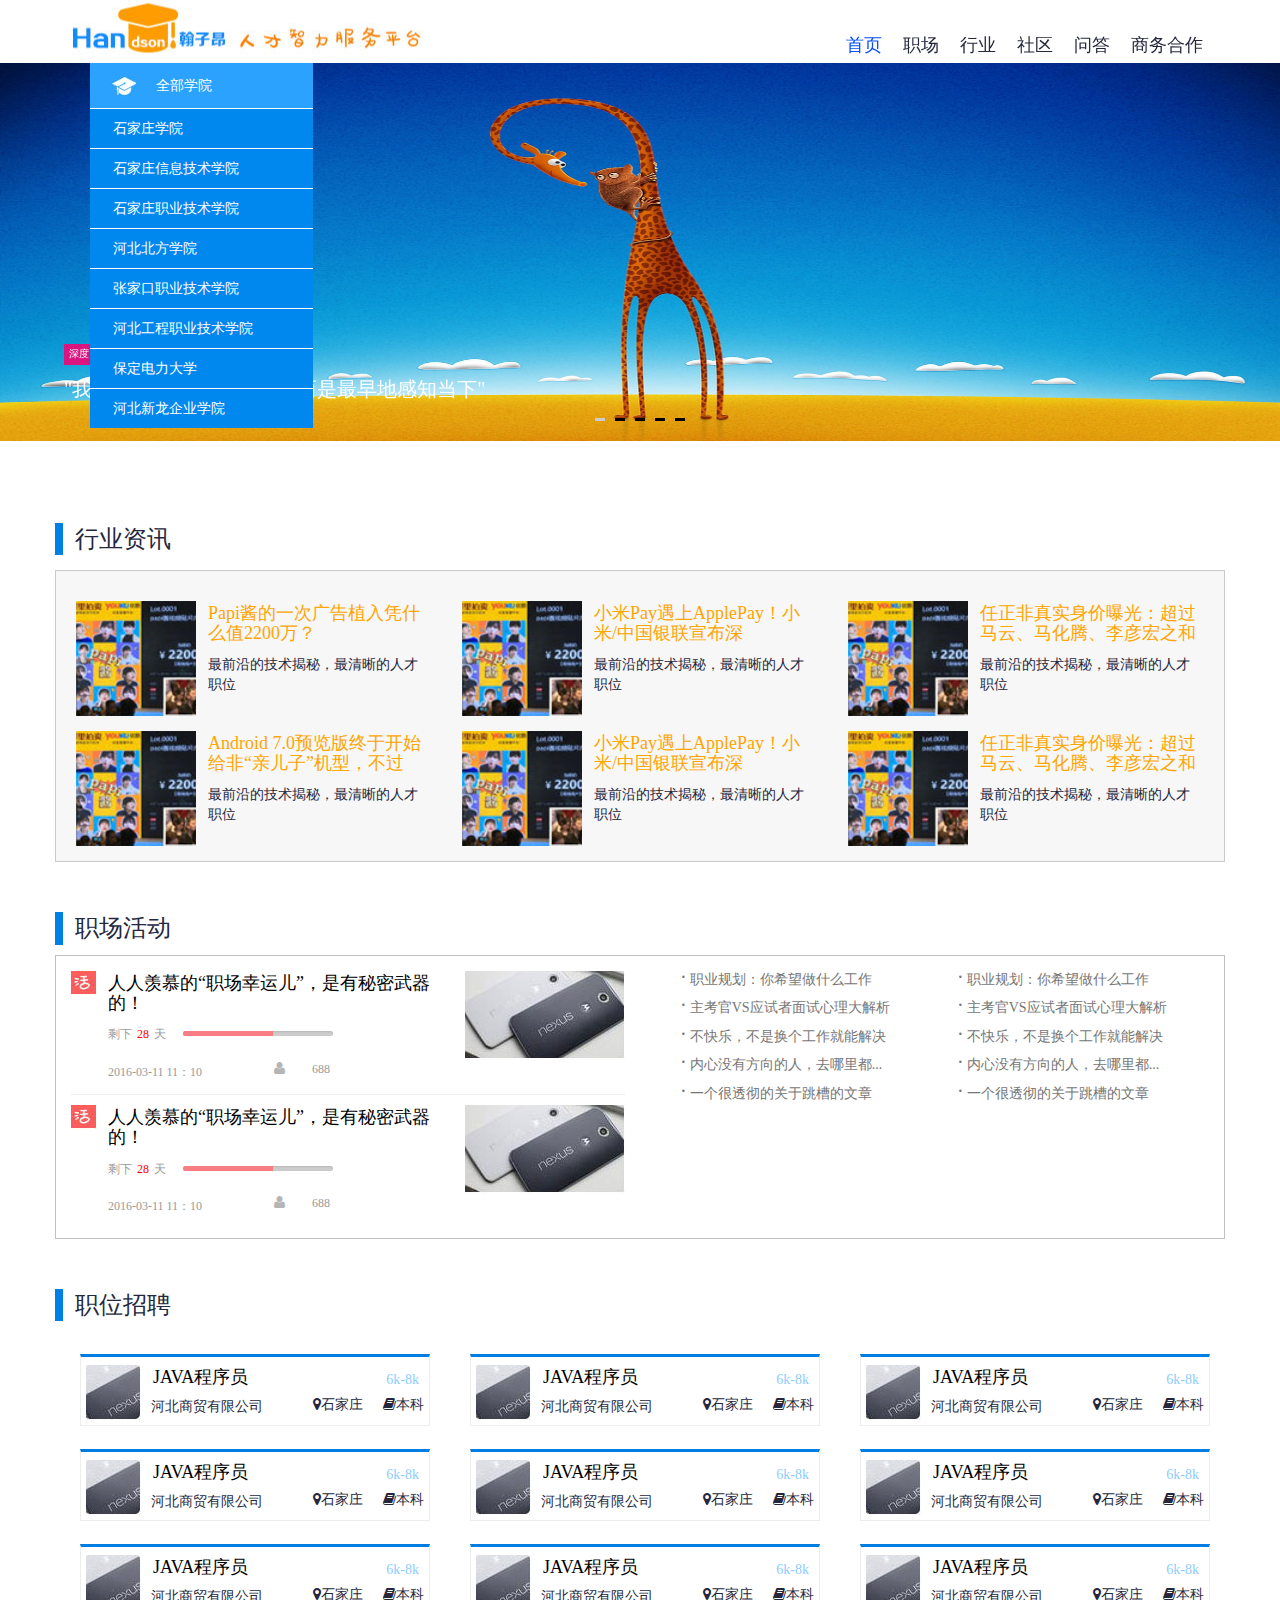
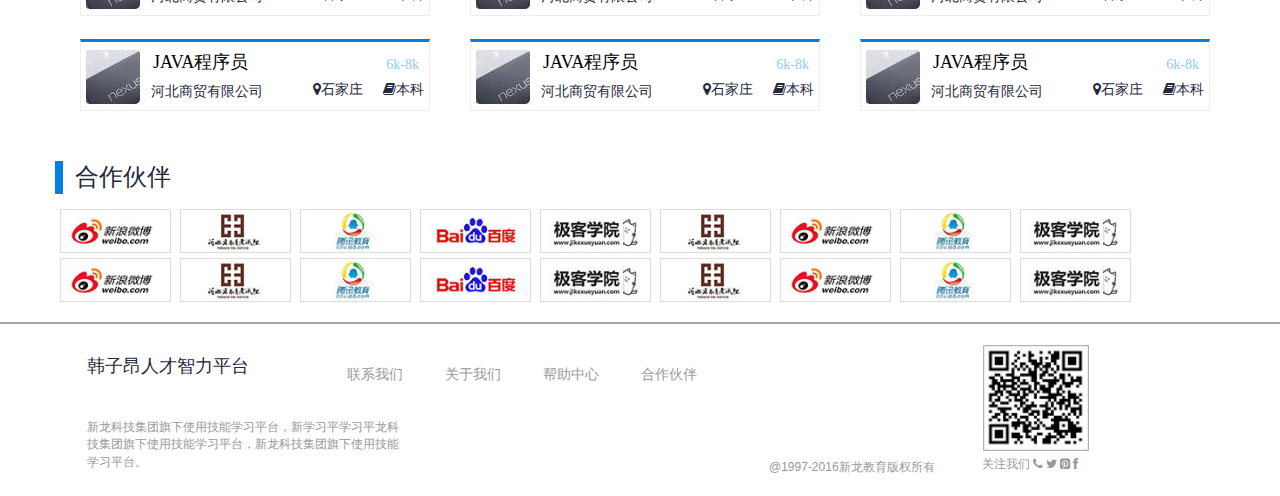
<file: 人才服务智力平台/index.html>
<!DOCTYPE html>
<html lang="en">
<head>
	<meta charset="UTF-8">
	<meta http-equiv="X-UA-Compatible" content="IE=edge">
  <meta name="viewport" content="width=device-width, initial-scale=1">
	<title>首页</title>
	<!-- Bootstrap -->
	<link rel="Bookmark" href="images/duanxin.png">
	<link rel="Shortcut Icon" href="images/han_menu_top_img.png">
	<link rel="stylesheet" type="text/css" href="css/bootstrap.css" >	
	<link rel="stylesheet" type="text/css" href="css/style.css">
    <link rel="stylesheet" type="text/css" href="font/Font-Awesome-3.2.1/css/font-awesome.min.css" />
	<!-- <script type="text/javascript" src="js/jquery.js"></script> -->
  <script type="text/javascript" src="js/jquery-1.9.1.min.js"></script>
	<script type="text/javascript" src="js/style.js"></script>
	  <script type="text/javascript" src="js/jquery.glide.min.js"></script>
	<script type="text/javascript" src="js/bootstrap.min.js"></script>
    <script type="text/javascript" src="js/zepto.min.js" media="scree and (max-width:980px)"></script>
	 <!-- HTML5 shim and Respond.js for IE8 support of HTML5 elements and media queries -->
    <!-- WARNING: Respond.js doesn't work if you view the page via file:// -->
    <!--[if lt IE 9]>
      <script src="//cdn.bootcss.com/html5shiv/3.7.2/html5shiv.min.js"></script>
      <script src="//cdn.bootcss.com/respond.js/1.4.2/respond.min.js"></script>
    <![endif]-->
</head>
<body>
	<!-- header -->
<header class="container cd-auto-hide-header">
      <div id="logo_img" class="logo"><a href="#0"><img class="img-responsive" src="images/logo.png" alt="Logo" ></a></div>
      <nav class="cd-primary-nav">
        <a href="#cd-navigation" class="nav-trigger">
          <span>
            <em aria-hidden="true"></em>
          </span>
        </a>
        <ul id="cd-navigation">
          <li id="cd_navigation_li"><a id="cd_navigation_index" href="index.html">首页</a></li>
          <li><a  href="workplace.html">职场</a></li>
          <li><a  href="research.html">行业</a></li>
          <li><a  href="message.html">社区</a></li>
          <li><a  href="#0">问答</a></li>
          <li><a  href="#0">商务合作</a></li>
        </ul>
      </nav> 
  </header>
  <div id="han_menu">
    <!-- <div id="han_menu_img">as</div> -->
    <div id="han_menu_top"><span><img src="images/han_menu_top_img.png" alt=""></span><span>全部学院</span></div>
    <ul id="han_menu_top_link">
      <li><a href="#">石家庄学院</a></li>
      <li><a href="#">石家庄信息技术学院</a></li>
      <li><a href="#">石家庄职业技术学院</a></li>
      <li><a href="#">河北北方学院</a></li>
      <li><a href="#">张家口职业技术学院</a></li>
      <li><a href="#">河北工程职业技术学院</a></li>
      <li><a href="#">保定电力大学</a></li>
      <li><a href="#">河北新龙企业学院</a></li>
      <!-- <li><a href="#"></a></li> -->
    </ul>
  </div>
 <div id="slider_main" class="container-fulid">
<!--   <div id="slider_content">
    <p>深度</p>
    <span>"我的工作并不是预测未来,而是最早地感知当下"</span>
  </div> -->
  <div id="slider" class="slider">
    <ul class="slides">
      <li class="slide">
        <div class="box">
          <div id="slider_content">
            <p>深度</p>
            <span>"我的工作并不是预测未来,而是最早地感知当下"</span>
          </div>
          <img class="img-responsive" src="images/1.jpg" alt="">
        </div>
      </li>
      <li class="slide">
        <div class="box">
          <div id="slider_content">
            <p>深度</p>
            <span>"越是成熟的稻穗，越懂得弯腰。"</span>
          </div>
          <img class="img-responsive" src="images/2.jpg" alt="">
        </div>
      </li>
      <li class="slide">
        <div class="box">
          <div id="slider_content">
            <p>深度</p>
            <span>"不是境况造就人,而是人造就境况。"</span>
          </div>
          <img class="img-responsive" src="images/3.jpg" alt="">
        </div>
      </li>
      <li class="slide">
       <div class="box">
          <div id="slider_content">
            <p>深度</p>
            <span>"自己要先看的起自己,别人才会看得起你"</span>
          </div>
          <img class="img-responsive" src="images/5.jpg" alt="">
        </div>
      </li>
      <li class="slide">
        <div class="box">
          <div id="slider_content">
            <p>深度</p>
            <span>"要铭记在心：每天都是一年中最美好的日子"</span>
          </div>
          <img class="img-responsive" src="images/4.jpg" alt="">
        </div>
      </li>
    </ul>
  </div>
 </div>  	
   

	<!-- /header -->

  <!-- slider轮播图 -->
  <a href="#">
   
  </a>
	<!-- content -->
   <!-- 主内容第一部分 -->
<div class="container">
  <div class="row">
    <div class="content-news">
      <h3>行业资讯</h3>
    </div>
    <div id="media2" class="media">
    <div class="col-xs-12 col-sm-12 col-md-4 col-lg-4">
      <div class="media-left">
          <a href="#" class="img-responsive" >
            <img class="media-object" src="images/sy-papi.png" alt="...">
          </a>
        </div>
        <div class="media-body">
          <a class="a1" href="#"><h4 class="media-heading">Papi酱的一次广告植入凭什么值2200万？</h4></a>
          <p>最前沿的技术揭秘，最清晰的人才职位</p>
      </div>
    </div>
    <div class="col-xs-12 col-sm-12 col-md-4 col-lg-4">
      <div class="media-left">
          <a href="#" >
            <img class="media-object" src="images/sy-papi.png" alt="...">
          </a>
        </div>
        <div class="media-body">
          <a class="a1" href="#"><h4 class="media-heading">小米Pay遇上ApplePay！小米/中国银联宣布深</h4></a>
          <p>最前沿的技术揭秘，最清晰的人才职位</p>
      </div>
    </div>
    <div class="col-xs-12 col-sm-12 col-md-4 col-lg-4">
      <div class="media-left">
          <a href="#" >
            <img class="media-object" src="images/sy-papi.png" alt="...">
          </a>
        </div>
        <div class="media-body">
          <a class="a1" href="#"><h4 class="media-heading">任正非真实身价曝光：超过马云、马化腾、李彦宏之和</h4></a>
          <p>最前沿的技术揭秘，最清晰的人才职位</p>
      </div>
    </div>
    <div class="col-xs-12 col-sm-12 col-md-4 col-lg-4">
      <div class="media-left">
          <a href="#" >
            <img class="media-object" src="images/sy-papi.png" alt="...">
          </a>
        </div>
        <div class="media-body">
         <a class="a1" href="#"> <h4 class="media-heading">Android 7.0预览版终于开始给非“亲儿子”机型，不过</h4></a>
          <p>最前沿的技术揭秘，最清晰的人才职位</p>
      </div>
    </div>
    <div class="col-xs-12 col-sm-12 col-md-4 col-lg-4">
      <div class="media-left">
          <a href="#" >
            <img class="media-object" src="images/sy-papi.png" alt="...">
          </a>
        </div>
        <div class="media-body">
          <a class="a1" href="#"><h4 class="media-heading">小米Pay遇上ApplePay！小米/中国银联宣布深</h4></a>
          <p>最前沿的技术揭秘，最清晰的人才职位</p>
      </div>
    </div>
    <div class="col-xs-12 col-sm-12 col-md-4 col-lg-4">
      <div class="media-left">
          <a href="#" >
            <img class="media-object" src="images/sy-papi.png" alt="...">
          </a>
        </div>
        <div class="media-body">
          <a class="a1" href="#"><h4 class="media-heading">任正非真实身价曝光：超过马云、马化腾、李彦宏之和</h4></a>
          <p>最前沿的技术揭秘，最清晰的人才职位</p>
      </div>
    </div>
    </div>

  </div> 
  <!-- row -->
</div> 
  <!-- container -->

    <!-- 主内容第二部分 -->
 <div class="container">
  <div id="row1" class="row">
    <div class="content-news">
      <h3>职场活动</h3>
    </div>

    <div class="box-1">
    <div class="col-xs-12 col-sm-12 col-md-6 col-lg-6">
      <div class="box-1-1">
        <div class="media-left">
          <a href="#" class="img-responsive" >
            <img class="media-object" src="images/sy-h.jpg" alt="...">
          </a>
        </div>
        <div class="media-body">

        <div class="content-2-img">
          <img class="img-responsive" src="./images/sy-sj1.jpg">
        </div>

            <a class="cleara" href="#"><h4 class="hsx media-heading">人人羡慕的“职场幸运儿”，是有秘密武器的！</h4></a>

          <div class="jindutiao">
            <p>剩下<span class="span1">28</span>天</p>
            <!-- <progress value="80" max="100"></progress> -->
            <div id="progress_bar" class="progress">
              <div id="progress_bar_info" class="progress-bar progress-bar-info" style="width: 60%;">
            </div>
          </div>
          </div>
          <div class="riQi">
            <p>2016-03-11 11：10</p>
            <!-- <img src="images/sy-yh.jpg" alt=""> -->
            <i class="icon-user"></i>
            <span>688</span>
          </div> 
        </div>

        </div>
       <!-- box-1-1 -->
       
       <div class="box-1-2">
        <div class="media-left">
          <a href="#" class="img-responsive" >
            <img class="media-object" src="images/sy-h.jpg" alt="...">
          </a>
        </div>
        <div class=" media-body">

        <div class="content-2-img">
          <img class="img-responsive" src="./images/sy-sj1.jpg">
        </div>

            <a class="cleara" href="#">
              <h4 class="hsx media-heading ">人人羡慕的“职场幸运儿”，是有秘密武器的！</h4>
            </a>

          <div class="jindutiao">
            <p>剩下<span class="span1">28</span>天</p>
            <!-- <progress value="80" max="100"></progress> -->
             <div id="progress_bar" class="progress">
              <div id="progress_bar_info" class="progress-bar progress-bar-info" style="width: 60%;"></div>
            </div>
          </div>
          <div class="riQi">
            <p>2016-03-11 11：10</p>
            <!-- <img src="images/sy-yh.jpg" alt=""> -->
            <i class="icon-user"></i>
            <span>688</span>
          </div> 
        </div>
        </div>

      </div>
      <!-- col -->

      <!-- <div <div class="col-xs-6 col-sm-6 col-md-2 col-lg-2">
           <div class="content-2-img">
          <img class="img-responsive" src="./images/sy-sj1.jpg">
        </div>
         <div class="content-2-img">
          <img class="img-responsive" src="./images/sy-sj1.jpg">
        </div>
        
      </div> -->

      <div class="col-xs-12 col-sm-12 col-md-6 col-lg-6">
        <!-- <div class="media-left">
          <a href="#" >
            <img class="media-object" src="images/sy-sj1.jpg" alt="...">
          </a>
        </div> -->
        <div class="col-xs-12 col-sm-6 col-md-6 col-lg-6">
          <ul class="content-ul">
            <li><a class="cleara1 cleara" href="#"><span class="dian">·</span>职业规划：你希望做什么工作</a></li>
            <li><a class="cleara1 cleara" href="#"><span class="dian">·</span>主考官VS应试者面试心理大解析</a></li>
            <li><a class="cleara1 cleara" href="#"><span class="dian">·</span>不快乐，不是换个工作就能解决</a></li>
            <li><a class="cleara1 cleara" href="#"><span class="dian">·</span>内心没有方向的人，去哪里都...</a></li>
            <li><a class="cleara1 cleara" href="#"><span class="dian">·</span>一个很透彻的关于跳槽的文章</a></a></li>
          </ul>
        </div>
        <div class="col-xs-12 col-sm-6 col-md-6 col-lg-6">
          <ul class="content-ul">
            <li><a class="cleara1 cleara" href="#"><span class="dian">·</span>职业规划：你希望做什么工作</a></li>
            <li><a class="cleara1 cleara" href="#"><span class="dian">·</span>主考官VS应试者面试心理大解析</a></li>
            <li><a class="cleara1 cleara" href="#"><span class="dian">·</span>不快乐，不是换个工作就能解决</a></li>
            <li><a class="cleara1 cleara" href="#"><span class="dian">·</span>内心没有方向的人，去哪里都...</a></li>
            <li><a class="cleara1 cleara" href="#"><span class="dian">·</span>一个很透彻的关于跳槽的文章</a></a></li>
          </ul>
        </div>
      </div>


    </div>
      <!-- box-1 -->
    </div>
    <!-- row -->
  </div> 
	<!-- container -->

  <!-- 中间内容第三部分 -->
  <div class="container">
    <div class="row">
    <div class="content-news">
      <h3>职位招聘</h3>
    </div>
      
      
      <div class="col-xs-12 col-sm-6 col-md-4 col-lg-4">
      <div class="box3">
        <div class="media-left">
          <a href="#" class="img-responsive" >
            <img class="media-object" src="images/sy-sj2.jpg" alt="...">
          </a>
        </div>
        <div class=" media-body">
            <a class="cleara" href="#">
              <h4 class="hfd media-heading ">JAVA程序员</h4>
             </a> 
            <span class="span3">6k-8k</span>
            <div class="box3-1">
              <span> 河北商贸有限公司</span>
              <div class="box3-2">
                  <span class="icon-map-marker">石家庄</span>
                  <span class="icon-book">本科</span>
              </div>
            </div>
        </div>
      </div>
        <!-- box3 -->
    </div>
      <!-- col -->


      <div class="col-xs-12 col-sm-6 col-md-4 col-lg-4">
      <div class="box3">
        <div class="media-left">
          <a href="#" class="img-responsive" >
            <img class="media-object" src="images/sy-sj2.jpg" alt="...">
          </a>
        </div>
        <div class=" media-body">
            <a class="cleara" href="#">
              <h4 class="hfd media-heading ">JAVA程序员</h4>
             </a> 
            <span class="span3">6k-8k</span>
            <div class="box3-1">
              <span> 河北商贸有限公司</span>
              <div class="box3-2">
                  <span class="icon-map-marker">石家庄</span>
                  <span class="icon-book">本科</span>
              </div>
            </div>
        </div>
      </div>
       <!-- box3 -->
    </div>
       <!-- col -->

       <div class="col-xs-12 col-sm-6 col-md-4 col-lg-4">
      <div class="box3">
        <div class="media-left">
          <a href="#" class="img-responsive" >
            <img class="media-object" src="images/sy-sj2.jpg" alt="...">
          </a>
        </div>
        <div class=" media-body">
            <a class="cleara" href="#">
              <h4 class="hfd media-heading ">JAVA程序员</h4>
             </a> 
            <span class="span3">6k-8k</span>
            <div class="box3-1">
              <span> 河北商贸有限公司</span>
              <div class="box3-2">
                  <span class="icon-map-marker">石家庄</span>
                  <span class="icon-book">本科</span>
              </div>
            </div>
        </div>
      </div>
       <!-- box3 -->
    </div>
       <!-- col -->

       <div class="col-xs-12 col-sm-6 col-md-4 col-lg-4">
      <div class="box3">
        <div class="media-left">
          <a href="#" class="img-responsive" >
            <img class="media-object" src="images/sy-sj2.jpg" alt="...">
          </a>
        </div>
        <div class=" media-body">
            <a class="cleara" href="#">
              <h4 class="hfd media-heading ">JAVA程序员</h4>
             </a> 
            <span class="span3">6k-8k</span>
            <div class="box3-1">
              <span> 河北商贸有限公司</span>
              <div class="box3-2">
                  <span class="icon-map-marker">石家庄</span>
                  <span class="icon-book">本科</span>
              </div>
            </div>
        </div>
      </div>
       <!-- box3 -->
    </div>
       <!-- col -->

       <div class="col-xs-12 col-sm-6 col-md-4 col-lg-4">
      <div class="box3">
        <div class="media-left">
          <a href="#" class="img-responsive" >
            <img class="media-object" src="images/sy-sj2.jpg" alt="...">
          </a>
        </div>
        <div class=" media-body">
            <a class="cleara" href="#">
              <h4 class="hfd media-heading ">JAVA程序员</h4>
             </a> 
            <span class="span3">6k-8k</span>
            <div class="box3-1">
              <span> 河北商贸有限公司</span>
              <div class="box3-2">
                  <span class="icon-map-marker">石家庄</span>
                  <span class="icon-book">本科</span>
              </div>
            </div>
        </div>
      </div>
       <!-- box3 -->
    </div>
       <!-- col -->

       <div class="col-xs-12 col-sm-6 col-md-4 col-lg-4">
      <div class="box3">
        <div class="media-left">
          <a href="#" class="img-responsive" >
            <img class="media-object" src="images/sy-sj2.jpg" alt="...">
          </a>
        </div>
        <div class=" media-body">
            <a class="cleara" href="#">
              <h4 class="hfd media-heading ">JAVA程序员</h4>
             </a> 
            <span class="span3">6k-8k</span>
            <div class="box3-1">
              <span> 河北商贸有限公司</span>
              <div class="box3-2">
                  <span class="icon-map-marker">石家庄</span>
                  <span class="icon-book">本科</span>
              </div>
            </div>
        </div>
      </div>
       <!-- box3 -->
    </div>
       <!-- col -->
       <div class="col-xs-12 col-sm-6 col-md-4 col-lg-4">
      <div class="box3">
        <div class="media-left">
          <a href="#" class="img-responsive" >
            <img class="media-object" src="images/sy-sj2.jpg" alt="...">
          </a>
        </div>
        <div class=" media-body">
            <a class="cleara" href="#">
              <h4 class="hfd media-heading ">JAVA程序员</h4>
             </a> 
            <span class="span3">6k-8k</span>
            <div class="box3-1">
              <span> 河北商贸有限公司</span>
              <div class="box3-2">
                  <span class="icon-map-marker">石家庄</span>
                  <span class="icon-book">本科</span>
              </div>
            </div>
        </div>
      </div>
       <!-- box3 -->
    </div>
       <!-- col -->
       <div class="col-xs-12 col-sm-6 col-md-4 col-lg-4">
      <div class="box3">
        <div class="media-left">
          <a href="#" class="img-responsive" >
            <img class="media-object" src="images/sy-sj2.jpg" alt="...">
          </a>
        </div>
        <div class=" media-body">
            <a class="cleara" href="#">
              <h4 class="hfd media-heading ">JAVA程序员</h4>
             </a> 
            <span class="span3">6k-8k</span>
            <div class="box3-1">
              <span> 河北商贸有限公司</span>
              <div class="box3-2">
                  <span class="icon-map-marker">石家庄</span>
                  <span class="icon-book">本科</span>
              </div>
            </div>
        </div>
      </div>
       <!-- box3 -->
    </div>
       <!-- col -->
       <div class="col-xs-12 col-sm-6 col-md-4 col-lg-4">
      <div class="box3">
        <div class="media-left">
          <a href="#" class="img-responsive" >
            <img class="media-object" src="images/sy-sj2.jpg" alt="...">
          </a>
        </div>
        <div class=" media-body">
            <a class="cleara" href="#">
              <h4 class="hfd media-heading ">JAVA程序员</h4>
             </a> 
            <span class="span3">6k-8k</span>
            <div class="box3-1">
              <span> 河北商贸有限公司</span>
              <div class="box3-2">
                  <span class="icon-map-marker">石家庄</span>
                  <span class="icon-book">本科</span>
              </div>
            </div>
        </div>
      </div>
       <!-- box3 -->
    </div>
       <!-- col -->
       <div class="col-xs-12 col-sm-6 col-md-4 col-lg-4">
      <div class="box3">
        <div class="media-left">
          <a href="#" class="img-responsive" >
            <img class="media-object" src="images/sy-sj2.jpg" alt="...">
          </a>
        </div>
        <div class=" media-body">
            <a class="cleara" href="#">
              <h4 class="hfd media-heading ">JAVA程序员</h4>
             </a> 
            <span class="span3">6k-8k</span>
            <div class="box3-1">
              <span> 河北商贸有限公司</span>
              <div class="box3-2">
                  <span class="icon-map-marker">石家庄</span>
                  <span class="icon-book">本科</span>
              </div>
            </div>
        </div>
      </div>
       <!-- box3 -->
    </div>
       <!-- col -->
       <div class="col-xs-12 col-sm-6 col-md-4 col-lg-4">
      <div class="box3">
        <div class="media-left">
          <a href="#" class="img-responsive" >
            <img class="media-object" src="images/sy-sj2.jpg" alt="...">
          </a>
        </div>
        <div class=" media-body">
            <a class="cleara" href="#">
              <h4 class="hfd media-heading ">JAVA程序员</h4>
             </a> 
            <span class="span3">6k-8k</span>
            <div class="box3-1">
              <span> 河北商贸有限公司</span>
              <div class="box3-2">
                  <span class="icon-map-marker">石家庄</span>
                  <span class="icon-book">本科</span>
              </div>
            </div>
        </div>
      </div>
       <!-- box3 -->
    </div>
       <!-- col -->
       <div class="col-xs-12 col-sm-6 col-md-4 col-lg-4">
      <div class="box3">
        <div class="media-left">
          <a href="#" class="img-responsive" >
            <img class="media-object" src="images/sy-sj2.jpg" alt="...">
          </a>
        </div>
        <div class=" media-body">
            <a class="cleara" href="#">
              <h4 class="hfd media-heading ">JAVA程序员</h4>
             </a> 
            <span class="span3">6k-8k</span>
            <div class="box3-1">
              <span> 河北商贸有限公司</span>
              <div class="box3-2">
                  <span class="icon-map-marker">石家庄</span>
                  <span class="icon-book">本科</span>
              </div>
            </div>
        </div>
      </div>
       <!-- box3 -->
    </div>
       <!-- col -->

    </div>
    <!-- row -->
  </div> 
  <!-- container -->

  <!-- 中间第四部分 合作伙伴 -->
  <div class="container">
    <div class="row">
        <div class="content-news">
          <h3>合作伙伴</h3>
        </div>

        <div class="box4">
          <a href="#"><img class="box4-img" src="./images/sy-xl.jpg"></a>
          <a href="#"><img class="box4-img" src="./images/sy-hb.jpg"></a>
          <a href="#"><img class="box4-img" src="./images/sy-tx.jpg"></a>
          <a href="#"><img class="box4-img" src="./images/sy-bd.jpg"></a>
          <a href="#"><img class="box4-img" src="./images/sy-jk.jpg"></a>
          <a href="#"><img class="box4-img" src="./images/sy-hb.jpg"></a>
          <a href="#"><img class="box4-img" src="./images/sy-xl.jpg"></a>
          <a href="#"><img class="box4-img" src="./images/sy-tx.jpg"></a>
          <a href="#"><img class="box4-img" src="./images/sy-jk.jpg"></a>

          <a href="#"><img class="box4-img" src="./images/sy-xl.jpg"></a>
          <a href="#"><img class="box4-img" src="./images/sy-hb.jpg"></a>
          <a href="#"><img class="box4-img" src="./images/sy-tx.jpg"></a>
          <a href="#"><img class="box4-img" src="./images/sy-bd.jpg"></a>
          <a href="#"><img class="box4-img" src="./images/sy-jk.jpg"></a>
          <a href="#"><img class="box4-img" src="./images/sy-hb.jpg"></a>
          <a href="#"><img class="box4-img" src="./images/sy-xl.jpg"></a>
          <a href="#"><img class="box4-img" src="./images/sy-tx.jpg"></a>
          <a href="#"><img class="box4-img" src="./images/sy-jk.jpg"></a>

        </div>


      


    </div>
    <!-- row -->
  </div> 
  <!-- container -->


	<!-- footer -->
	<!-- <div id="footer"></div> -->
<div id="footer" class="container-fluid">
    <div id="footer_container" class="container">
     <div id="container_label" class="container-fluid pull-left">
      <div id="container_label_top">
       <h4>韩子昂人才智力平台</h4>
       <ul class="navbar-defaul">
        <li><a href="#">联系我们</a></li>
        <li><a href="#">关于我们</a></li>
        <li><a href="#">帮助中心</a></li>
        <li><a href="#">合作伙伴</a></li>
       </ul>
      </div>
        <p>
         新龙科技集团旗下使用技能学习平台，新学习平学习平龙科技集团旗下使用技能学习平台，新龙科技集团旗下使用技能学习平台。
        </p>
     </div>

       <div id="container_label_right" class="container-fluid">
        <div id="foot_Qr_code">
           <img src="images/foot_Qr_code.png" alt="">
        </div>
         <div id="foot_Qr_code_bottom">
           <div id="foot_Qr_code_bottom_link1">@1997-2016新龙教育版权所有</div>
           <div id="foot_Qr_code_bottom_Focus"><a href="#"><span id="foot_Qr_code_bottom_Focus_link">关注我们</span></a>
            <span id="foot_Qr_code_bottom_Focus_img">
             <i class=" icon-phone"></i>
              <i class=" icon-twitter"></i>
              <i class="icon-pinterest-sign"></i>
              <i class="icon-facebook"></i>
            <!--  <img src="images/xinlang.png" alt="">
             <img src="images/weixin.png" alt="">
             <img src="images/tencen.png" alt="">
             <img src="images/renren.png" alt=""> -->
            </span>
          </div>
        </div>
       </div>
    </div>
  </div>	
	
	<!-- /footer -->
 

  
  <!--轮播图-->
  <script type="text/javascript">
  
      var glide = $('.slider').glide({
          //autoplay:true,//是否自动播放 默认值 true如果不需要就设置此值
          animationTime:500, //动画过度效果，只有当浏览器支持CSS3的时候生效
          arrows:true, //是否显示左右导航器
          arrowsWrapperClass: "arrowsWrapper",//滑块箭头导航器外部DIV类名
          arrowMainClass: "slider-arrow",//滑块箭头公共类名
          arrowRightClass:"slider-arrow--right",//滑块右箭头类名
          arrowLeftClass:"slider-arrow--left",//滑块左箭头类名
          arrowRightText:">",//定义左右导航器文字或者符号也可以是类
          arrowLeftText:"<",

          nav:true, //主导航器也就是本例中显示的小方块
          navCenter:true, //主导航器位置是否居中
          navClass:"slider-nav",//主导航器外部div类名
          navItemClass:"slider-nav__item", //本例中小方块的样式
          navCurrentItemClass:"slider-nav__item--current" //被选中后的样式
        }); 

</script>

</body>
</html>
</file>
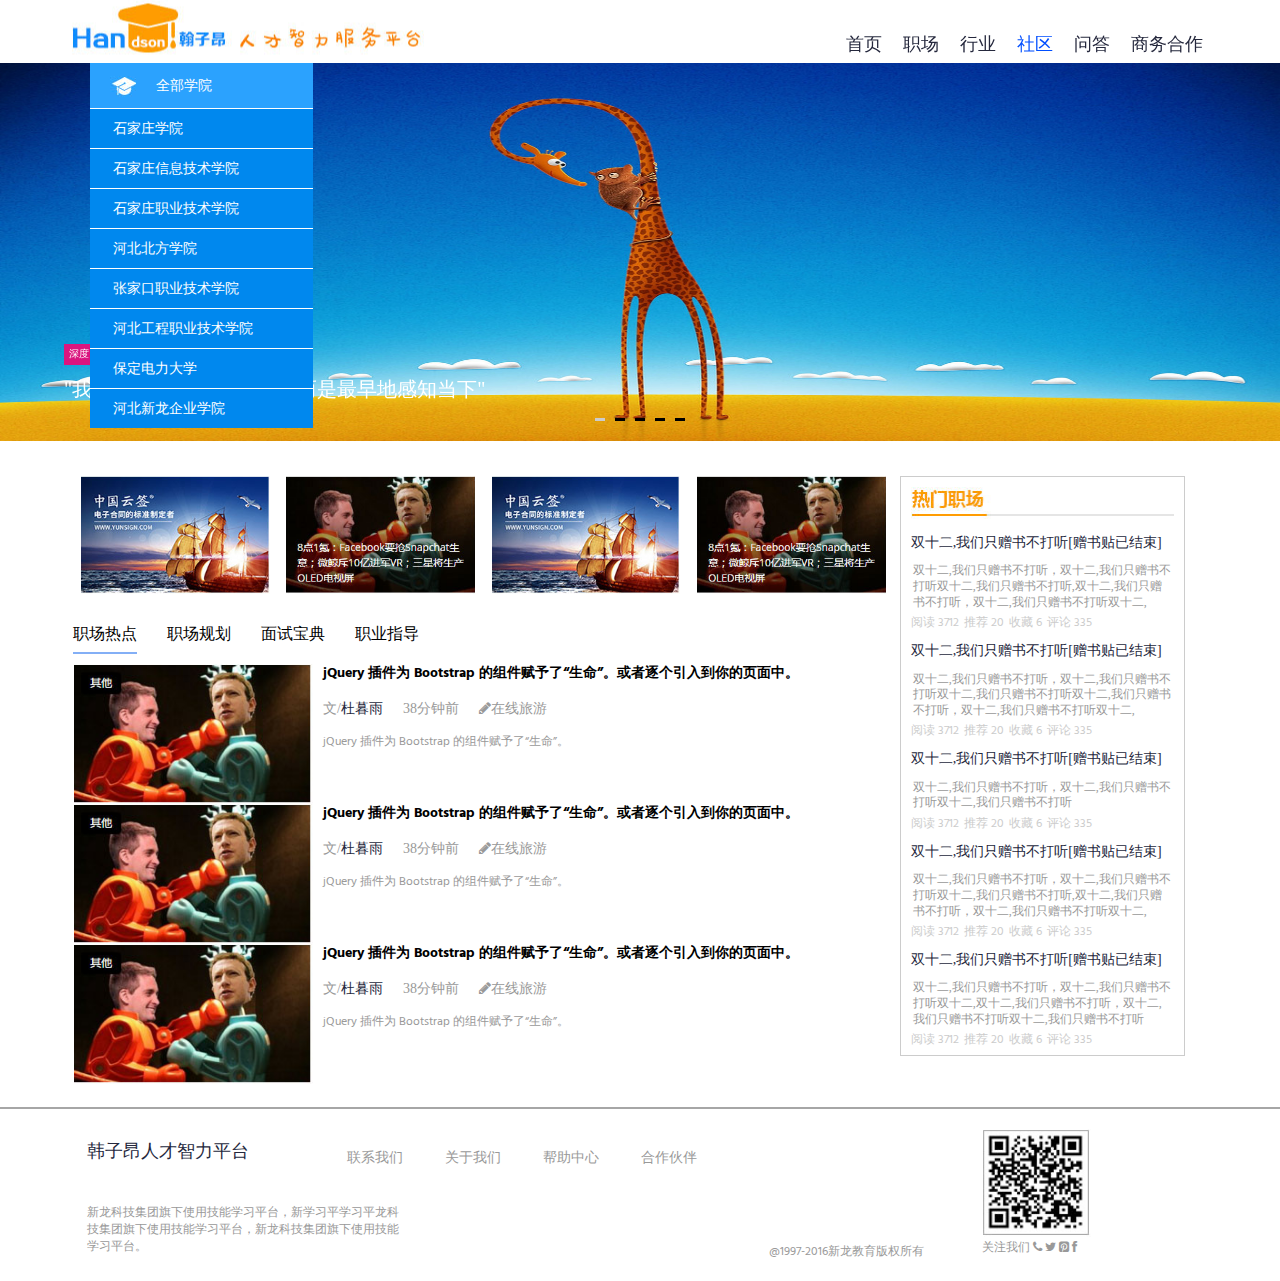
<file: 人才服务智力平台/message.html>
<!DOCTYPE html>
<html lang="en">
<head>
	<meta charset="UTF-8">
  <meta http-equiv="X-UA-Compatible" content="IE=edge">
  <meta name="viewport" content="width=device-width, initial-scale=1.0, user-scalable=0, minimum-scale=1.0, maximum-scale=1.0">
  <title>社区</title>
  <!-- Bootstrap -->
  <link rel="Bookmark" href="images/duanxin.png">
  <link rel="Shortcut Icon" href="images/han_menu_top_img.png">
  <link href="https://fonts.googleapis.com/css?family=David+Libre|Hind:400,700" rel="stylesheet">
  <link rel="stylesheet" type="text/css" href="css/bootstrap.css">  
  <link rel="stylesheet" type="text/css" href="font/Font-Awesome-3.2.1/css/font-awesome.min.css" />
  <link rel="stylesheet" type="text/css" href="css/style.css">

  <script type="text/javascript" src="js/jquery-1.9.1.min.js"></script>
  <script type="text/javascript" src="js/jquery.glide.min.js"></script>
  <script type="text/javascript" src="js/bootstrap.min.js"></script>
    <script type="text/javascript" src="js/zepto.min.js" media="scree and (max-width:980px)"></script>
  <!-- <script type="text/javascript" src="js/main.js"></script> -->
  <script type="text/javascript" src="js/style.js"></script>

</head>
<body>
<!-- header -->
	<!-- <div id="header" class="container">
    <nav class="navbar" role="navigation">
      <div class="container-fluid">
        <div class="navbar-header">
          <button type="button" class="navbar-toggle collapsed" data-toggle="collapse" data-target="#bs-example-navbar-collapse-1" aria-expanded="false">
            <span class="sr-only">Toggle navigation</span>
            <span class="icon-bar"></span>
            <span class="icon-bar"></span>
            <span class="icon-bar"></span>
          </button>
          <a class="navbar-brand" href="#"><img class="img-responsive" src="images/logo.png" alt=""></a>
        </div>
        <div class="collapse navbar-collapse" id="bs-example-navbar-collapse-1">
          <ul id="shouYe" class="nav navbar-nav navbar-right">
            <li class="active"><a href="#">首页 <span class="sr-only">(current)</span></a></li>
            <li><a href="#">职场</a></li>
            <li><a href="#">行业</a></li>
            <li><a href="#">社区</a></li>
            <li><a href="#">问答</a></li>
            <li><a href="#">商务合作</a></li>
          </ul>
        </div>
      </div>
    </nav>
   </div> -->
   <header class="container cd-auto-hide-header">
      <div id="logo_img" class="logo"><a href="#0"><img class="img-responsive" src="images/logo.png" alt="Logo" ></a></div>
      <nav class="cd-primary-nav">
        <a href="#cd-navigation" class="nav-trigger">
          <span>
            <em aria-hidden="true"></em>
          </span>
        </a>
        <ul id="cd-navigation">
          <li id="cd_navigation_li"><a href="index.html">首页</a></li>
          <li><a href="workplace.html">职场</a></li>
          <li><a href="research.html">行业</a></li>
          <li><a id="cd_navigation_message" href="message.html">社区</a></li>
          <li><a href="#0">问答</a></li>
          <li><a href="#0">商务合作</a></li>
        </ul>
      </nav> 
  </header>
   <div id="han_menu">
    <!-- <div id="han_menu_img">as</div> -->
    <div id="han_menu_top"><span><img src="images/han_menu_top_img.png" alt=""></span><span>全部学院</span></div>
    <ul id="han_menu_top_link">
      <li><a href="#">石家庄学院</a></li>
      <li><a href="#">石家庄信息技术学院</a></li>
      <li><a href="#">石家庄职业技术学院</a></li>
      <li><a href="#">河北北方学院</a></li>
      <li><a href="#">张家口职业技术学院</a></li>
      <li><a href="#">河北工程职业技术学院</a></li>
      <li><a href="#">保定电力大学</a></li>
      <li><a href="#">河北新龙企业学院</a></li>
      <!-- <li><a href="#"></a></li> -->
    </ul>
  </div>
 <div id="slider_main" class="container-fulid">
  <!-- <div id="slider_content">
    <p>深度</p>
    <span>"我的工作并不是预测未来,而是最早地感知当下"</span>
  </div> -->
  <div id="slider" class="slider">
    <ul id="slider_list" class="slides">
      <li class="slide">
        <div class="box">
          <div id="slider_content">
            <p>深度</p>
            <span>"我的工作并不是预测未来,而是最早地感知当下"</span>
          </div>
          <img class="img-responsive" src="images/1.jpg" alt="">
        </div>
      </li>
      <li class="slide">
        <div class="box">
          <div id="slider_content">
            <p>深度</p>
            <span>"越是成熟的稻穗，越懂得弯腰。"</span>
          </div>
          <img class="img-responsive" src="images/2.jpg" alt="">
        </div>
      </li>
      <li class="slide">
        <div class="box">
          <div id="slider_content">
            <p>深度</p>
            <span>"不是境况造就人,而是人造就境况。"</span>
          </div>
          <img class="img-responsive" src="images/3.jpg" alt="">
        </div>
      </li>
      <li class="slide">
        <div class="box">
          <div id="slider_content">
            <p>深度</p>
            <span>"要铭记在心：每天都是一年中最美好的日子"</span>
          </div>
          <img class="img-responsive" src="images/4.jpg" alt="">
        </div>
      </li>
      <li class="slide">
        <div class="box">
          <div id="slider_content">
            <p>深度</p>
            <span>"自己要先看的起自己,别人才会看得起你"</span>
          </div>
          <img class="img-responsive" src="images/5.jpg" alt="">
        </div>
      </li>
    </ul>
  </div>
 </div>  
<!-- /header -->
<!-- content -->
<div class="container">
  <!-- <div class="leftBox">立刻就发过来的开发几个路口都是过来快点发过来的发过来</div> -->
  <div class="middleBox">
    <div class="middleBox-top">
      <img class="middleBox-top-img" src="images/china_yunqian1.png" alt="">
      <img class="middleBox-top-img" src="images/china_yunqian2.png" alt="">
      <img class="middleBox-top-img" src="images/china_yunqian1.png" alt="">
      <img class="middleBox-top-img" src="images/china_yunqian2.png" alt="">
    </div>
    <div id="middleBox-tab" >
        <div id="middleBox-tab_top" class="nav nav-tabs" role="tablist">
         <ul>
          <li role="presentation"><a id="nav_tabs_home" href="#home" aria-controls="home" role="tab" data-toggle="tab">职场热点</a></li>
          <li role="presentation"><a id="nav_tabs_profile" href="#profile" aria-controls="profile" role="tab" data-toggle="tab">职场规划</a></li>
          <li><a id="nav_tabs_messages" href="#messages" aria-controls="messages" role="tab" data-toggle="tab">面试宝典</a></li>
          <li><a id="nav_tabs_settings" href="#settings" aria-controls="settings" role="tab" data-toggle="tab">职业指导</a></li>
        </ul>
       </div>
      <!-- Tab panes -->
      <div class="tab-content">
        <div role="tabpanel" class="tab-pane active" id="home">
          <div class="tabpanel_link1">
            <a class="tabpanel_link1_img" href="#"><img src="images/middleBox-tab1.png" alt="..."></a>
            <div id="tabpanel_link1_main">
              <div id="tabpanel_link1_main_head"><a href="#">jQuery 插件为 Bootstrap 的组件赋予了“生命”。或者逐个引入到你的页面中。</a></div>
              <div id="tabpanel_link1_main_from">
               <span>文/</span>杜暮雨<span id="tabpanel_link1_main_from_1">38分钟前</span><span id="tabpanel_link1_main_from_1"><a href="#"><i class=" icon-pencil"></i>在线旅游</a></span>
              </div>
              <div id="tabpanel_link1_main_cont"> jQuery 插件为 Bootstrap 的组件赋予了“生命”。</div>
            </div>
          </div>
            <div class="tabpanel_link1">
            <a class="tabpanel_link1_img" href="#"><img src="images/middleBox-tab1.png" alt="..."></a>
            <div id="tabpanel_link1_main">
              <div id="tabpanel_link1_main_head"><a href="#">jQuery 插件为 Bootstrap 的组件赋予了“生命”。或者逐个引入到你的页面中。</a></div>
              <div id="tabpanel_link1_main_from">
               <span>文/</span>杜暮雨<span id="tabpanel_link1_main_from_1">38分钟前</span><span id="tabpanel_link1_main_from_1"><a href="#"><i class=" icon-pencil"></i>在线旅游</a></span>
              </div>
              <div id="tabpanel_link1_main_cont"> jQuery 插件为 Bootstrap 的组件赋予了“生命”。</div>
            </div>
          </div>
            <div class="tabpanel_link1">
            <a class="tabpanel_link1_img" href="#"><img src="images/middleBox-tab1.png" alt="..."></a>
            <div id="tabpanel_link1_main">
              <div id="tabpanel_link1_main_head"><a href="#">jQuery 插件为 Bootstrap 的组件赋予了“生命”。或者逐个引入到你的页面中。</a></div>
              <div id="tabpanel_link1_main_from">
               <span>文/</span>杜暮雨<span id="tabpanel_link1_main_from_1">38分钟前</span><span id="tabpanel_link1_main_from_1"><a href="#"><i class=" icon-pencil"></i>在线旅游</a></span>
              </div>
              <div id="tabpanel_link1_main_cont"> jQuery 插件为 Bootstrap 的组件赋予了“生命”。</div>
            </div>
          </div>
          
        </div>
        <div role="tabpanel" class="tab-pane" id="profile">
          <div class="tabpanel_link1">
            <a class="tabpanel_link1_img" href="#"><img src="images/middleBox-tab1.png" alt="..."></a>
            <div id="tabpanel_link1_main">
              <div id="tabpanel_link1_main_head"><a href="#">jQuery 插件为 Bootstrap 的组件赋予了“生命”。或者逐个引入到你的页面中。</a></div>
              <div id="tabpanel_link1_main_from">
               <span>文/</span>杜暮雨<span id="tabpanel_link1_main_from_1">38分钟前</span><span id="tabpanel_link1_main_from_1"><a href="#"><i class=" icon-pencil"></i>在线旅游</a></span>
              </div>
              <div id="tabpanel_link1_main_cont"> jQuery 插件为 Bootstrap 的组件赋予了“生命”。</div>
            </div>
          </div>
            <div class="tabpanel_link1">
            <a class="tabpanel_link1_img" href="#"><img src="images/middleBox-tab1.png" alt="..."></a>
            <div id="tabpanel_link1_main">
              <div id="tabpanel_link1_main_head"><a href="#">jQuery 插件为 Bootstrap 的组件赋予了“生命”。或者逐个引入到你的页面中。</a></div>
              <div id="tabpanel_link1_main_from">
               <span>文/</span>杜暮雨<span id="tabpanel_link1_main_from_1">38分钟前</span><span id="tabpanel_link1_main_from_1"><a href="#"><i class=" icon-pencil"></i>在线旅游</a></span>
              </div>
              <div id="tabpanel_link1_main_cont"> jQuery 插件为 Bootstrap 的组件赋予了“生命”。</div>
            </div>
          </div>
            <div class="tabpanel_link1">
            <a class="tabpanel_link1_img" href="#"><img src="images/middleBox-tab1.png" alt="..."></a>
            <div id="tabpanel_link1_main">
              <div id="tabpanel_link1_main_head"><a href="#">jQuery 插件为 Bootstrap 的组件赋予了“生命”。或者逐个引入到你的页面中。</a></div>
              <div id="tabpanel_link1_main_from">
               <span>文/</span>杜暮雨<span id="tabpanel_link1_main_from_1">38分钟前</span><span id="tabpanel_link1_main_from_1"><a href="#"><i class=" icon-pencil"></i>在线旅游</a></span>
              </div>
              <div id="tabpanel_link1_main_cont"> jQuery 插件为 Bootstrap 的组件赋予了“生命”。</div>
            </div>
          </div>
        </div>
        <div role="tabpanel" class="tab-pane" id="messages">
            <div class="tabpanel_link1">
            <a class="tabpanel_link1_img" href="#"><img src="images/middleBox-tab1.png" alt="..."></a>
            <div id="tabpanel_link1_main">
              <div id="tabpanel_link1_main_head"><a href="#">jQuery 插件为 Bootstrap 的组件赋予了“生命”。或者逐个引入到你的页面中。</a></div>
              <div id="tabpanel_link1_main_from">
               <span>文/</span>杜暮雨<span id="tabpanel_link1_main_from_1">38分钟前</span><span id="tabpanel_link1_main_from_1"><a href="#"><i class=" icon-pencil"></i>在线旅游</a></span>
              </div>
              <div id="tabpanel_link1_main_cont"> jQuery 插件为 Bootstrap 的组件赋予了“生命”。</div>
            </div>
          </div>
            <div class="tabpanel_link1">
            <a class="tabpanel_link1_img" href="#"><img src="images/middleBox-tab1.png" alt="..."></a>
            <div id="tabpanel_link1_main">
              <div id="tabpanel_link1_main_head"><a href="#">jQuery 插件为 Bootstrap 的组件赋予了“生命”。或者逐个引入到你的页面中。</a></div>
              <div id="tabpanel_link1_main_from">
               <span>文/</span>杜暮雨<span id="tabpanel_link1_main_from_1">38分钟前</span><span id="tabpanel_link1_main_from_1"><a href="#"><i class=" icon-pencil"></i>在线旅游</a></span>
              </div>
              <div id="tabpanel_link1_main_cont"> jQuery 插件为 Bootstrap 的组件赋予了“生命”。</div>
            </div>
          </div>
            <div class="tabpanel_link1">
            <a class="tabpanel_link1_img" href="#"><img src="images/middleBox-tab1.png" alt="..."></a>
            <div id="tabpanel_link1_main">
              <div id="tabpanel_link1_main_head"><a href="#">jQuery 插件为 Bootstrap 的组件赋予了“生命”。或者逐个引入到你的页面中。</a></div>
              <div id="tabpanel_link1_main_from">
               <span>文/</span>杜暮雨<span id="tabpanel_link1_main_from_1">38分钟前</span><span id="tabpanel_link1_main_from_1"><a href="#"><i class=" icon-pencil"></i>在线旅游</a></span>
              </div>
              <div id="tabpanel_link1_main_cont"> jQuery 插件为 Bootstrap 的组件赋予了“生命”。</div>
            </div>
          </div>
        </div>
        <div role="tabpanel" class="tab-pane" id="settings">
            <div class="tabpanel_link1">
            <a class="tabpanel_link1_img" href="#"><img src="images/middleBox-tab1.png" alt="..."></a>
            <div id="tabpanel_link1_main">
              <div id="tabpanel_link1_main_head"><a href="#">jQuery 插件为 Bootstrap 的组件赋予了“生命”。或者逐个引入到你的页面中。</a></div>
              <div id="tabpanel_link1_main_from">
               <span>文/</span>杜暮雨<span id="tabpanel_link1_main_from_1">38分钟前</span><span id="tabpanel_link1_main_from_1"><a href="#"><i class=" icon-pencil"></i>在线旅游</a></span>
              </div>
              <div id="tabpanel_link1_main_cont"> jQuery 插件为 Bootstrap 的组件赋予了“生命”。</div>
            </div>
          </div>
            <div class="tabpanel_link1">
            <a class="tabpanel_link1_img" href="#"><img src="images/middleBox-tab1.png" alt="..."></a>
            <div id="tabpanel_link1_main">
              <div id="tabpanel_link1_main_head"><a href="#">jQuery 插件为 Bootstrap 的组件赋予了“生命”。或者逐个引入到你的页面中。</a></div>
              <div id="tabpanel_link1_main_from">
               <span>文/</span>杜暮雨<span id="tabpanel_link1_main_from_1">38分钟前</span><span id="tabpanel_link1_main_from_1"><a href="#"><i class=" icon-pencil"></i>在线旅游</a></span>
              </div>
              <div id="tabpanel_link1_main_cont"> jQuery 插件为 Bootstrap 的组件赋予了“生命”。</div>
            </div>
          </div>
            <div class="tabpanel_link1">
            <a class="tabpanel_link1_img" href="#"><img src="images/middleBox-tab1.png" alt="..."></a>
            <div id="tabpanel_link1_main">
              <div id="tabpanel_link1_main_head"><a href="#">jQuery 插件为 Bootstrap 的组件赋予了“生命”。或者逐个引入到你的页面中。</a></div>
              <div id="tabpanel_link1_main_from">
               <span>文/</span>杜暮雨<span id="tabpanel_link1_main_from_1">38分钟前</span><span id="tabpanel_link1_main_from_1"><a href="#"><i class=" icon-pencil"></i>在线旅游</a></span>
              </div>
              <div id="tabpanel_link1_main_cont"> jQuery 插件为 Bootstrap 的组件赋予了“生命”。</div>
            </div>
          </div>
        </div>
      </div>
    </div>
  </div>
  <div class="rightBox">
    <img class="rightBox_img" src="images/rightBox_img.png" alt="">
    <div id="rightBox_img_link">
        <h5 class="rightBox_img_link_heading">双十二,我们只赠书不打听[赠书贴已结束]</h5>
        <p class="list-group-item-text">双十二,我们只赠书不打听，双十二,我们只赠书不打听双十二,我们只赠书不打听,双十二,我们只赠书不打听，双十二,我们只赠书不打听双十二,</p>
        <span>阅读&nbsp;3712</span><span>推荐&nbsp;20</span><span>收藏&nbsp;6</span><span>评论&nbsp;335</span>
    </div>
    <div id="rightBox_img_link">
        <h5 class="rightBox_img_link_heading">双十二,我们只赠书不打听[赠书贴已结束]</h5>
        <p class="list-group-item-text">双十二,我们只赠书不打听，双十二,我们只赠书不打听双十二,我们只赠书不打听双十二,我们只赠书不打听，双十二,我们只赠书不打听双十二,</p>
        <span>阅读&nbsp;3712</span><span>推荐&nbsp;20</span><span>收藏&nbsp;6</span><span>评论&nbsp;335</span>
    </div>
    <div id="rightBox_img_link">
        <h5 class="rightBox_img_link_heading">双十二,我们只赠书不打听[赠书贴已结束]</h5>
        <p class="list-group-item-text">双十二,我们只赠书不打听，双十二,我们只赠书不打听双十二,我们只赠书不打听</p><span>阅读&nbsp;3712</span><span>推荐&nbsp;20</span><span>收藏&nbsp;6</span><span>评论&nbsp;335</span>
    </div>
    <div id="rightBox_img_link">
        <h5 class="rightBox_img_link_heading">双十二,我们只赠书不打听[赠书贴已结束]</h5>
        <p class="list-group-item-text">双十二,我们只赠书不打听，双十二,我们只赠书不打听双十二,我们只赠书不打听,双十二,我们只赠书不打听，双十二,我们只赠书不打听双十二,</p>
        <span>阅读&nbsp;3712</span><span>推荐&nbsp;20</span><span>收藏&nbsp;6</span><span>评论&nbsp;335</span>
    </div>
    <div id="rightBox_img_link">
        <h5 class="rightBox_img_link_heading">双十二,我们只赠书不打听[赠书贴已结束]</h5>
        <p class="list-group-item-text">双十二,我们只赠书不打听，双十二,我们只赠书不打听双十二,双十二,我们只赠书不打听，双十二,我们只赠书不打听双十二,我们只赠书不打听</p>
        <span>阅读&nbsp;3712</span><span>推荐&nbsp;20</span><span>收藏&nbsp;6</span><span>评论&nbsp;335</span>
    </div>
  </div>
</div>

<!-- /content -->
	<!-- footer -->

	<div id="footer" class="container-fluid">
    <div id="footer_container" class="container">
     <div id="container_label" class="container-fluid pull-left">
      <div id="container_label_top">
       <h4>韩子昂人才智力平台</h4>
       <ul class="navbar-defaul">
        <li><a href="#">联系我们</a></li>
        <li><a href="#">关于我们</a></li>
        <li><a href="#">帮助中心</a></li>
        <li><a href="#">合作伙伴</a></li>
       </ul>
      </div>
        <p>
         新龙科技集团旗下使用技能学习平台，新学习平学习平龙科技集团旗下使用技能学习平台，新龙科技集团旗下使用技能学习平台。
        </p>
     </div>

       <div id="container_label_right" class="container-fluid">
        <div id="foot_Qr_code">
           <img src="images/foot_Qr_code.png" alt="">
        </div>
         <div id="foot_Qr_code_bottom">
           <div id="foot_Qr_code_bottom_link1">@1997-2016新龙教育版权所有</div>
           <div id="foot_Qr_code_bottom_Focus"><span id="foot_Qr_code_bottom_Focus_link">关注我们</span>
            <span id="foot_Qr_code_bottom_Focus_img">
             <i class=" icon-phone"></i>
              <i class=" icon-twitter"></i>
              <i class="icon-pinterest-sign"></i>
              <i class="icon-facebook"></i>
         <!--     <img src="images/xinlang.png" alt="">
             <img src="images/weixin.png" alt="">
             <img src="images/tencen.png" alt="">
             <img src="images/renren.png" alt=""> -->
            </span>
          </div>
        </div>
       </div>
    </div>
  </div>
	<!-- /footer -->

<script type="text/javascript">
  
      var glide = $('.slider').glide({
          //autoplay:true,//是否自动播放 默认值 true如果不需要就设置此值
          animationTime:500, //动画过度效果，只有当浏览器支持CSS3的时候生效
          arrows:true, //是否显示左右导航器
          arrowsWrapperClass: "arrowsWrapper",//滑块箭头导航器外部DIV类名
          arrowMainClass: "slider-arrow",//滑块箭头公共类名
          arrowRightClass:"slider-arrow--right",//滑块右箭头类名
          arrowLeftClass:"slider-arrow--left",//滑块左箭头类名
          arrowRightText:">",//定义左右导航器文字或者符号也可以是类
          arrowLeftText:"<",

          nav:true, //主导航器也就是本例中显示的小方块
          navCenter:true, //主导航器位置是否居中
          navClass:"slider-nav",//主导航器外部div类名
          navItemClass:"slider-nav__item", //本例中小方块的样式
          navCurrentItemClass:"slider-nav__item--current" //被选中后的样式
        }); 

</script>
  
  
</body>
</html>
</file>
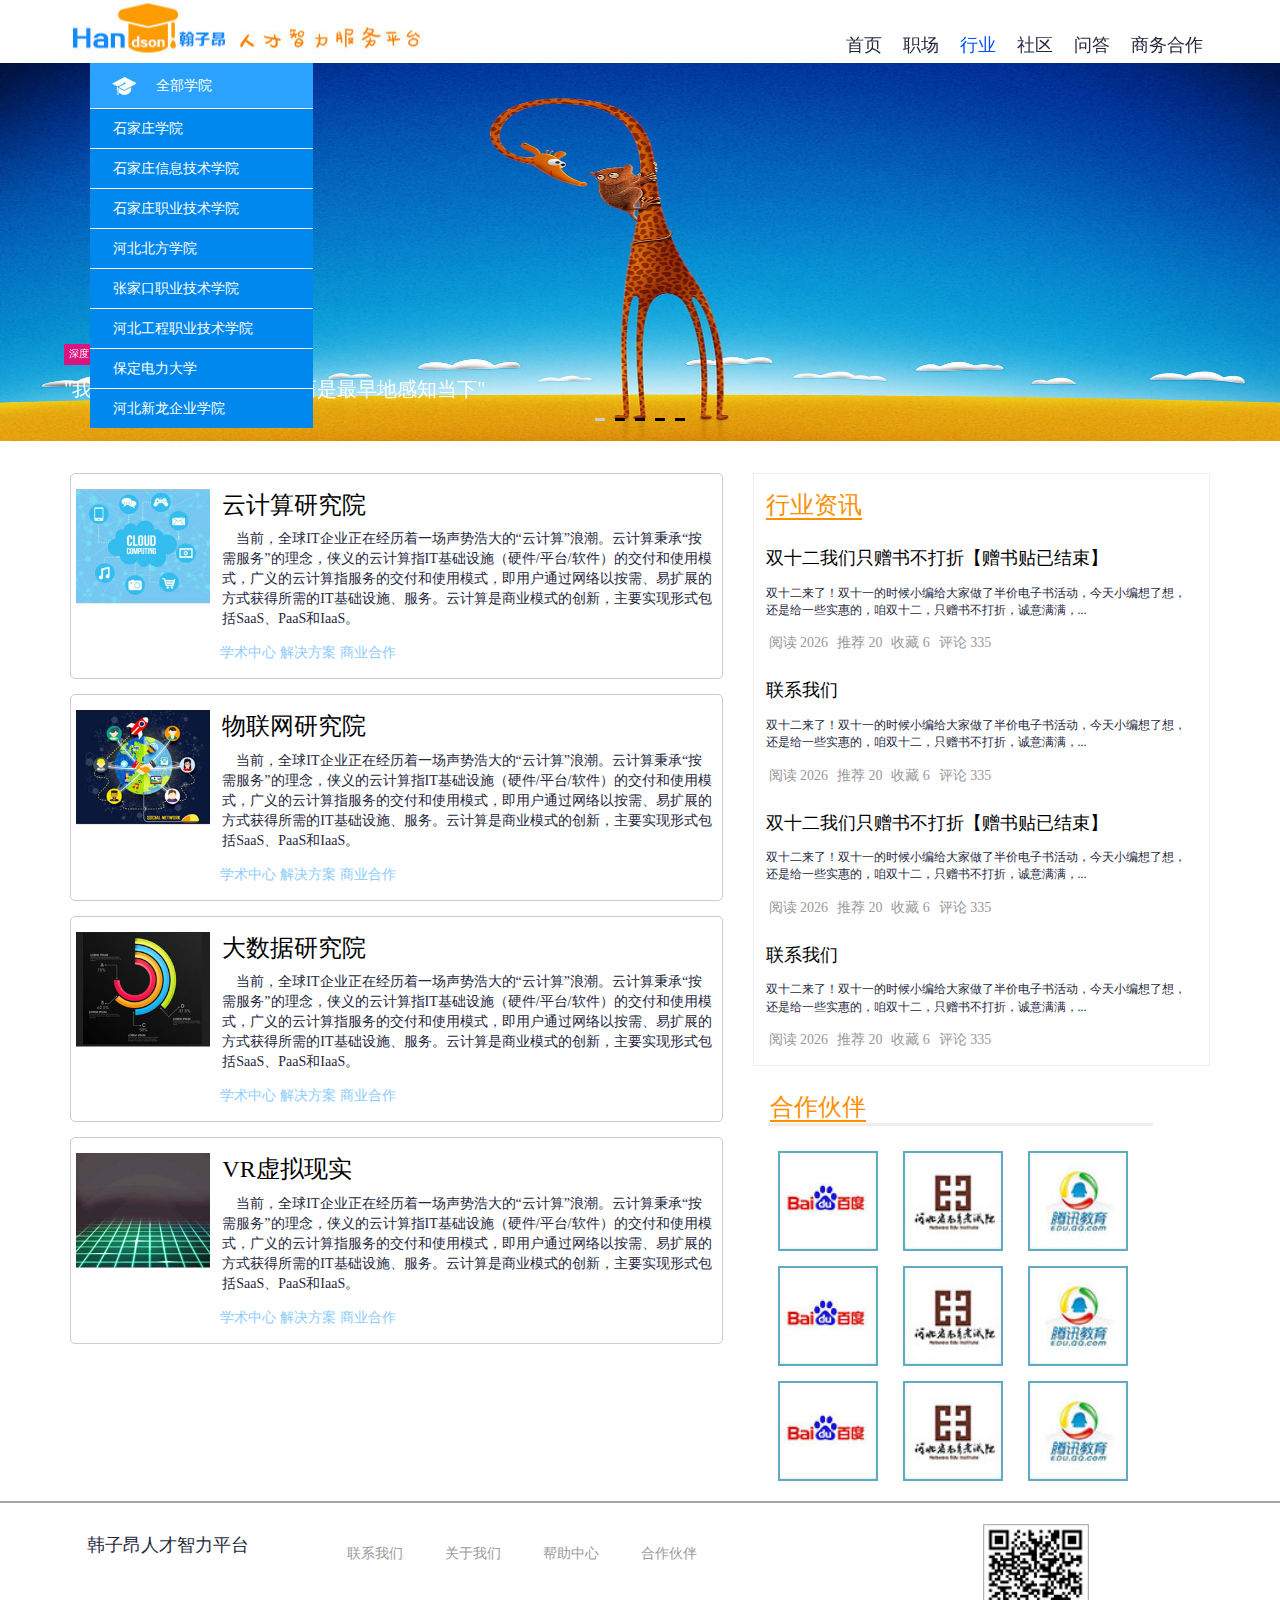
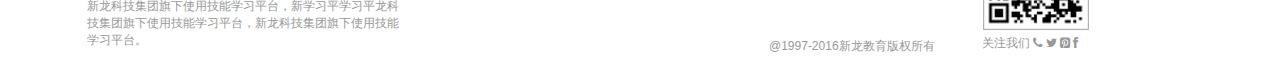
<file: 人才服务智力平台/research.html>
<!DOCTYPE html>
<html lang="en">
<head>
	<meta charset="UTF-8">
	<meta http-equiv="X-UA-Compatible" content="IE=edge">
  <meta name="viewport" content="width=device-width, initial-scale=1">
	<title>行业</title>
	<!-- Bootstrap -->
	<link rel="Bookmark" href="images/duanxin.png">
	<link rel="Shortcut Icon" href="images/han_menu_top_img.png">
	<link rel="stylesheet" type="text/css" href="css/bootstrap.css" >	
	<link rel="stylesheet" type="text/css" href="css/style.css">	
  <link rel="stylesheet" type="text/css" href="font/Font-Awesome-3.2.1/css/font-awesome.min.css" />
	<!-- <script type="text/javascript" src="js/jquery.js"></script> -->
	<script type="text/javascript" src="js/jquery-1.9.1.min.js"></script>
	<script type="text/javascript" src="js/style.js"></script>
	<script type="text/javascript" src="js/jquery.glide.min.js"></script>
	<script type="text/javascript" src="js/bootstrap.min.js"></script>
	<script type="text/javascript" src="js/zepto.min.js" media="scree and (max-width:980px)"></script>
	 <!-- HTML5 shim and Respond.js for IE8 support of HTML5 elements and media queries -->
    <!-- WARNING: Respond.js doesn't work if you view the page via file:// -->
    <!--[if lt IE 9]>
      <script src="//cdn.bootcss.com/html5shiv/3.7.2/html5shiv.min.js"></script>
      <script src="//cdn.bootcss.com/respond.js/1.4.2/respond.min.js"></script>
    <![endif]-->
    <style type="text/css">
     
    </style>
</head>
<body>
	<!-- header nav-->
<header class="container cd-auto-hide-header">
      <div id="logo_img" class="logo"><a href="#0"><img class="img-responsive" src="images/logo.png" alt="Logo" ></a></div>
      <nav class="cd-primary-nav">
        <a href="#cd-navigation" class="nav-trigger">
          <span>
            <em aria-hidden="true"></em>
          </span>
        </a>
        <ul id="cd-navigation">
          <li id="cd_navigation_li"><a href="index.html">首页</a></li>
          <li><a href="workplace.html">职场</a></li>
          <li><a id="cd_navigation_research" href="research.html">行业</a></li>
          <li><a href="message.html">社区</a></li>
          <li><a href="#0">问答</a></li>
          <li><a href="#0">商务合作</a></li>
        </ul>
      </nav> 
  </header>
 <div id="han_menu">
    <!-- <div id="han_menu_img">as</div> -->
    <div id="han_menu_top"><span><img src="images/han_menu_top_img.png" alt=""></span><span>全部学院</span></div>
    <ul id="han_menu_top_link">
      <li><a href="#">石家庄学院</a></li>
      <li><a href="#">石家庄信息技术学院</a></li>
      <li><a href="#">石家庄职业技术学院</a></li>
      <li><a href="#">河北北方学院</a></li>
      <li><a href="#">张家口职业技术学院</a></li>
      <li><a href="#">河北工程职业技术学院</a></li>
      <li><a href="#">保定电力大学</a></li>
      <li><a href="#">河北新龙企业学院</a></li>
      <!-- <li><a href="#"></a></li> -->
    </ul>
  </div>
 <div id="slider_main" class="container-fulid">
 <!--  <div id="slider_content">
    <p>深度</p>
    <span>"我的工作并不是预测未来,而是最早地感知当下"</span>
  </div> -->
  <div id="slider" class="slider">
    <ul class="slides">
      <li class="slide">
        <div class="box">
          <div id="slider_content">
            <p>深度</p>
            <span>"我的工作并不是预测未来,而是最早地感知当下"</span>
          </div>
          <img class="img-responsive" src="images/1.jpg" alt="">
        </div>
      </li>
      <li class="slide">
        <div class="box">
          <div id="slider_content">
            <p>深度</p>
            <span>"越是成熟的稻穗，越懂得弯腰。"</span>
          </div>
          <img class="img-responsive" src="images/2.jpg" alt="">
        </div>
      </li>
      <li class="slide">
       <div class="box">
          <div id="slider_content">
            <p>深度</p>
            <span>"不是境况造就人,而是人造就境况。"</span>
          </div>
          <img class="img-responsive" src="images/3.jpg" alt="">
        </div>
      </li>
      <li class="slide">
       <div class="box">
          <div id="slider_content">
            <p>深度</p>
            <span>"要铭记在心：每天都是一年中最美好的日子"</span>
          </div>
          <img class="img-responsive" src="images/4.jpg" alt="">
        </div>
      </li>
      <li class="slide">
         <div class="box">
          <div id="slider_content">
            <p>深度</p>
            <span>"自己要先看的起自己,别人才会看得起你"</span>
          </div>
          <img class="img-responsive" src="images/5.jpg" alt="">
        </div>
      </li>
    </ul>
  </div>
 </div> 	

	<!-- /header -->

  <!-- slider轮播图 -->
  <a href="#">
   
  </a>
	<!-- content -->
<div class="container">
  <!-- 外部容器row -->
<div class="row">
<!-- <div class="col-sm-1 "></div> -->
    <!-- 主体部分占7份 -->
  <div class="col-sm-7 ">
     <div id="media" class="media col-lg-12 col-sm-12">
        <div class="media-left">
          <a class="img-responsive" href="#" >
            <img id="media-object" class="media-object" src="images/yjy-yjs.jpg" alt="...">
          </a>
        </div>
        <div class="media-body">
          <a class="cleara" href="#">
            <h3 class="media-heading">云计算研究院</h3>
          </a>
          <p>&nbsp;&nbsp;&nbsp;&nbsp;当前，全球IT企业正在经历着一场声势浩大的“云计算”浪潮。云计算秉承“按需服务”的理念，侠义的云计算指IT基础设施（硬件/平台/软件）的交付和使用模式，广义的云计算指服务的交付和使用模式，即用户通过网络以按需、易扩展的方式获得所需的IT基础设施、服务。云计算是商业模式的创新，主要实现形式包括SaaS、PaaS和IaaS。</p>
         <!--  <ul class="nav nav-pills">
              <li role="presentation">
                  <a href="#">学术中心</a>
              </li>
              <li role="presentation">
                  <a href="#">解决方案</a>
              </li>
               <li role="presentation">
                  <a href="#">商业合作</a>
              </li>
          </ul> -->
          <span class="navspan"><a class="cleara2" href="#">学术中心</a></span>
          <span><a class="cleara2" href="#">解决方案</a></span>
          <span><a class="cleara2" href="#">商业合作</a></span>
        </div>
      </div>

      <div id="media" class="media col-lg-12 col-sm-12">
        <div class="media-left">
          <a href="#">
            <img id="media-object" class="media-object" src="images/yjy-wlw.jpg" alt="...">
          </a>
        </div>
        <div class="media-body">
          <a class="cleara" href="#">
            <h3 class="media-heading">物联网研究院</h3>
          </a>
          <p>&nbsp;&nbsp;&nbsp;&nbsp;当前，全球IT企业正在经历着一场声势浩大的“云计算”浪潮。云计算秉承“按需服务”的理念，侠义的云计算指IT基础设施（硬件/平台/软件）的交付和使用模式，广义的云计算指服务的交付和使用模式，即用户通过网络以按需、易扩展的方式获得所需的IT基础设施、服务。云计算是商业模式的创新，主要实现形式包括SaaS、PaaS和IaaS。</p>
          <!-- <ul class="nav nav-pills">
              <li role="presentation">
                  <a href="#">学术中心</a>
              </li>
              <li role="presentation">
                  <a href="#">解决方案</a>
              </li>
               <li role="presentation">
                  <a href="#">商业合作</a>
              </li>
          </ul> -->
          <span class="navspan"><a class="cleara2" href="#">学术中心</a></span>
          <span><a class="cleara2" href="#">解决方案</a></span>
          <span><a class="cleara2" href="#">商业合作</a></span>
        </div>
      </div>

      <div id="media" class="media col-lg-12 col-sm-12">
        <div class="media-left">
          <a href="#">
            <img id="media-object" class="media-object" src="images/yjy-dsj.jpg" alt="...">
          </a>
        </div>
        <div class="media-body">
          <a class="cleara" href="#">
            <h3 class="media-heading">大数据研究院</h3>
          </a>
          <p>&nbsp;&nbsp;&nbsp;&nbsp;当前，全球IT企业正在经历着一场声势浩大的“云计算”浪潮。云计算秉承“按需服务”的理念，侠义的云计算指IT基础设施（硬件/平台/软件）的交付和使用模式，广义的云计算指服务的交付和使用模式，即用户通过网络以按需、易扩展的方式获得所需的IT基础设施、服务。云计算是商业模式的创新，主要实现形式包括SaaS、PaaS和IaaS。</p>
          <!-- <ul class="nav nav-pills">
              <li role="presentation">
                  <a href="#">学术中心</a>
              </li>
              <li role="presentation">
                  <a href="#">解决方案</a>
              </li>
               <li role="presentation">
                  <a href="#">商业合作</a>
              </li>
          </ul> -->
          <span class="navspan"><a class="cleara2" href="#">学术中心</a></span>
          <span><a class="cleara2" href="#">解决方案</a></span>
          <span><a class="cleara2" href="#">商业合作</a></span>
        </div>
      </div>

      <div id="media" class="media col-lg-12 col-sm-12">
        <div class="media-left">
          <a href="#">
            <img id="media-object" class="media-object" src="images/yjy-xnxs.jpg" alt="...">
          </a>
        </div>
        <div class="media-body">
          <a class="cleara" href="#">
            <h3 class="media-heading">VR虚拟现实</h3>
          </a>
          <p>&nbsp;&nbsp;&nbsp;&nbsp;当前，全球IT企业正在经历着一场声势浩大的“云计算”浪潮。云计算秉承“按需服务”的理念，侠义的云计算指IT基础设施（硬件/平台/软件）的交付和使用模式，广义的云计算指服务的交付和使用模式，即用户通过网络以按需、易扩展的方式获得所需的IT基础设施、服务。云计算是商业模式的创新，主要实现形式包括SaaS、PaaS和IaaS。</p>
          <!-- <ul class="nav nav-pills">
              <li role="presentation">
                  <a href="#">学术中心</a>
              </li>
              <li role="presentation">
                  <a href="#">解决方案</a>
              </li>
               <li role="presentation">
                  <a href="#">商业合作</a>
              </li>
          </ul> -->
          <span class="navspan"><a class="cleara2" href="#">学术中心</a></span>
          <span><a class="cleara2" href="#">解决方案</a></span>
          <span><a class="cleara2" href="#">商业合作</a></span>
        </div>
      </div>
  </div>
  <!-- 行业资讯 合作伙伴 占5分 -->
  <div class="col-sm-5">
   <div class="right-news">
     <h3 class="media-heading"><a href="#" class="news"> 行业资讯</a></h3>

     <div class="right-news-box">
      <h4><a class="cleara" href="#">双十二我们只赠书不打折【赠书贴已结束】</a></h4>
      <p>双十二来了！双十一的时候小编给大家做了半价电子书活动，今天小编想了想，还是给一些实惠的，咱双十二，只赠书不打折，诚意满满，...</p>
      <span>阅读 2026</span>
      <span>推荐 20</span>
      <span>收藏 6</span>
      <span>评论 335</span>
      </div>

      <div class="right-news-box">
      <h4><a class="cleara" href="#">联系我们</a></h4>
      <p>双十二来了！双十一的时候小编给大家做了半价电子书活动，今天小编想了想，还是给一些实惠的，咱双十二，只赠书不打折，诚意满满，...</p>
      <span>阅读 2026</span>
      <span>推荐 20</span>
      <span>收藏 6</span>
      <span>评论 335</span>
      </div>

      <div class="right-news-box">
      <h4><a class="cleara" href="#">双十二我们只赠书不打折【赠书贴已结束】</a></h4>
      <p>双十二来了！双十一的时候小编给大家做了半价电子书活动，今天小编想了想，还是给一些实惠的，咱双十二，只赠书不打折，诚意满满，...</p>
      <span>阅读 2026</span>
      <span>推荐 20</span>
      <span>收藏 6</span>
      <span>评论 335</span>
      </div>

      <div class="right-news-box">
      <h4><a class="cleara" href="#">联系我们</a></h4>
      <p>双十二来了！双十一的时候小编给大家做了半价电子书活动，今天小编想了想，还是给一些实惠的，咱双十二，只赠书不打折，诚意满满，...</p>
      <span>阅读 2026</span>
      <span>推荐 20</span>
      <span>收藏 6</span>
      <span>评论 335</span>
      </div>

  </div>

  <div class="right-partantner">
    <h3 class="partantner"><a href="#" class="news">合作伙伴</a></h3>
    <a href="#"><img class="img-responsive" src="./images/yjy-bd.jpg"></a>
    <a href="#"><img class="img-responsive" src="./images/yjy-hb.jpg"></a>
    <a href="#"><img class="img-responsive" src="./images/yjy-tx.jpg"></a>
     <a href="#"><img class="img-responsive" src="./images/yjy-bd.jpg"></a>
    <a href="#"><img class="img-responsive" src="./images/yjy-hb.jpg"></a>
    <a href="#"><img class="img-responsive" src="./images/yjy-tx.jpg"></a>
     <a href="#"><img class="img-responsive" src="./images/yjy-bd.jpg"></a>
    <a href="#"><img class="img-responsive" src="./images/yjy-hb.jpg"></a>
    <a href="#"><img class="img-responsive" src="./images/yjy-tx.jpg"></a>

  </div>
  </div>
   
</div>
</div> 
	<!-- /content -->


	<!-- footer -->
	<!-- <div id="footer"></div> -->
<div id="footer" class="container-fluid">
    <div id="footer_container" class="container">
     <div id="container_label" class="container-fluid pull-left">
      <div id="container_label_top">
       <h4>韩子昂人才智力平台</h4>
       <ul class="navbar-defaul">
        <li><a href="#">联系我们</a></li>
        <li><a href="#">关于我们</a></li>
        <li><a href="#">帮助中心</a></li>
        <li><a href="#">合作伙伴</a></li>
       </ul>
      </div>
        <p>
         新龙科技集团旗下使用技能学习平台，新学习平学习平龙科技集团旗下使用技能学习平台，新龙科技集团旗下使用技能学习平台。
        </p>
     </div>

       <div id="container_label_right" class="container-fluid">
        <div id="foot_Qr_code">
           <img src="images/foot_Qr_code.png" alt="">
        </div>
         <div id="foot_Qr_code_bottom">
           <div id="foot_Qr_code_bottom_link1">@1997-2016新龙教育版权所有</div>
           <div id="foot_Qr_code_bottom_Focus"><span id="foot_Qr_code_bottom_Focus_link">关注我们</span>
            <span id="foot_Qr_code_bottom_Focus_img">
             <i class=" icon-phone"></i>
              <i class=" icon-twitter"></i>
              <i class="icon-pinterest-sign"></i>
              <i class="icon-facebook"></i>
            <!--  <img src="images/xinlang.png" alt="">
             <img src="images/weixin.png" alt="">
             <img src="images/tencen.png" alt="">
             <img src="images/renren.png" alt=""> -->
            </span>
          </div>
        </div>
       </div>
    </div>
  </div>		
	<!-- /footer -->
 


<!--轮播图-->
  <script type="text/javascript">
  
      var glide = $('.slider').glide({
          //autoplay:true,//是否自动播放 默认值 true如果不需要就设置此值
          animationTime:500, //动画过度效果，只有当浏览器支持CSS3的时候生效
          arrows:true, //是否显示左右导航器
          arrowsWrapperClass: "arrowsWrapper",//滑块箭头导航器外部DIV类名
          arrowMainClass: "slider-arrow",//滑块箭头公共类名
          arrowRightClass:"slider-arrow--right",//滑块右箭头类名
          arrowLeftClass:"slider-arrow--left",//滑块左箭头类名
          arrowRightText:">",//定义左右导航器文字或者符号也可以是类
          arrowLeftText:"<",

          nav:true, //主导航器也就是本例中显示的小方块
          navCenter:true, //主导航器位置是否居中
          navClass:"slider-nav",//主导航器外部div类名
          navItemClass:"slider-nav__item", //本例中小方块的样式
          navCurrentItemClass:"slider-nav__item--current" //被选中后的样式
        }); 

</script>  

</body>
</html>
</file>
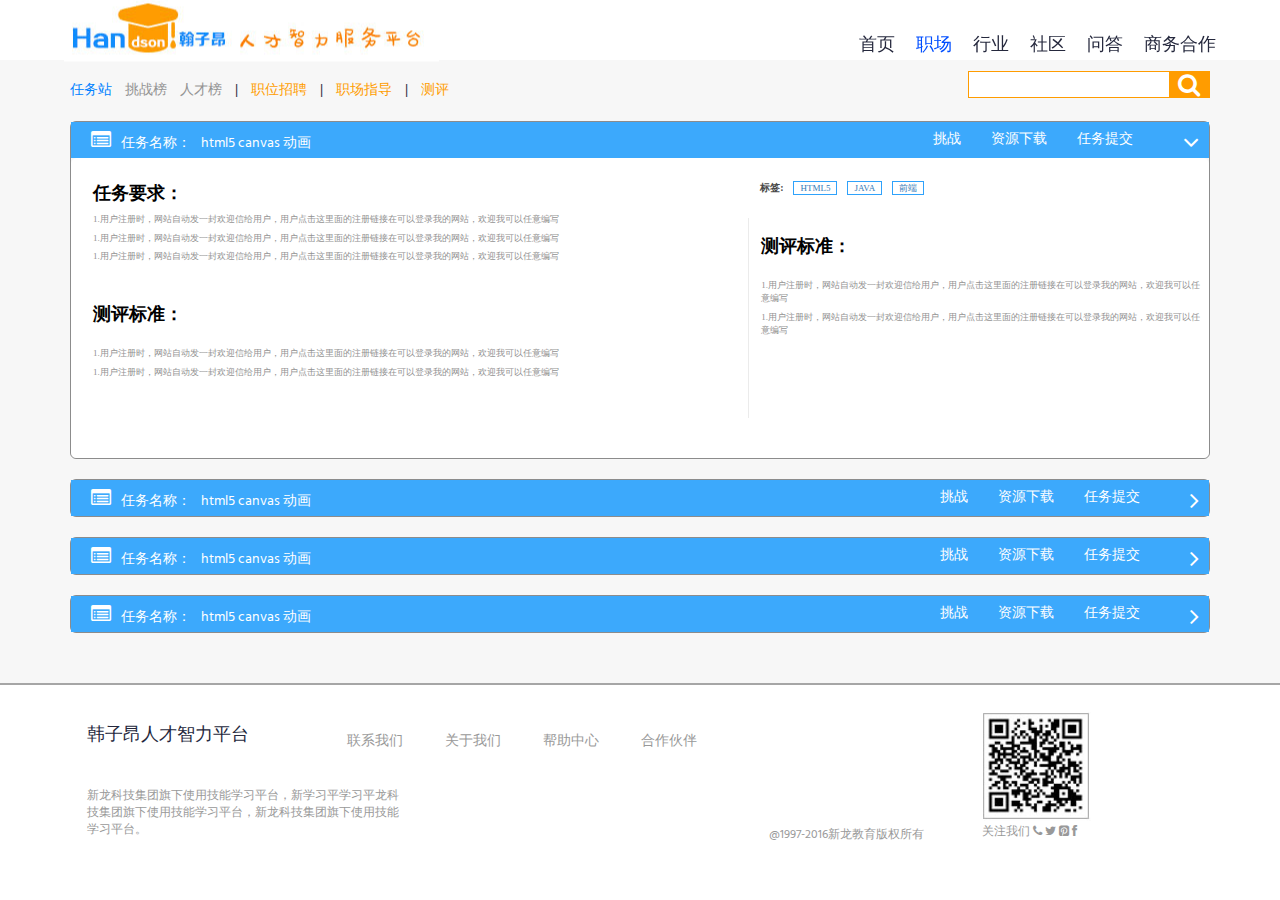
<file: 人才服务智力平台/workplace.html>
<!DOCTYPE html>
<html lang="en">

	<head>
		<meta charset="UTF-8">
		<meta http-equiv="X-UA-Compatible" content="IE=edge">
		<meta name="viewport" content="width=device-width, initial-scale=1.0, user-scalable=0, minimum-scale=1.0, maximum-scale=1.0">
		<title>职场</title>
		<!-- Bootstrap -->
		<link rel="Bookmark" href="images/duanxin.png">
		<link rel="Shortcut Icon" href="images/han_menu_top_img.png">
		<link href="https://fonts.googleapis.com/css?family=David+Libre|Hind:400,700" rel="stylesheet">
		<link rel="stylesheet" type="text/css" href="css/bootstrap.css">
		<link rel="stylesheet" type="text/css" href="css/style.css">
		<link rel="stylesheet" type="text/css" href="font/Font-Awesome-3.2.1/css/font-awesome.min.css" />
		<!--<link rel="stylesheet" type="text/css" href="css/jstyle.css" />-->
		<script type="text/javascript" src="js/jquery-1.9.1.min.js"></script>
		<script type="text/javascript" src="js/style.js"></script>
		<script type="text/javascript" src="js/jquery.glide.min.js"></script>
		<script type="text/javascript" src="js/bootstrap.min.js"></script>
		<!-- <script type="text/javascript" src="js/zepto.min.js"></script> -->
    <script type="text/javascript" src="js/zepto.min.js" media="scree and (max-width:980px)"></script>
		

	</head>

	<body>
		<header class="cd-auto-hide-header">
			<div class="logo" id="logo_img">
				<a href="#0"><img class="img-responsive" src="images/logo.png" alt="Logo"></a>
			</div>
			<nav class="cd-primary-nav">
				<a href="#cd-navigation" class="nav-trigger">
					<span>
            <em aria-hidden="true"></em>
          </span>
				</a>
				<ul id="cd-navigation">
					<li>
						<a href="index.html">首页</a>
					</li>
					<li>
						<a id="cd_navigation_workplace" href="workplace.html">职场</a>
					</li>
					<li>
						<a href="research.html">行业</a>
					</li>
					<li>
						<a href="message.html">社区</a>
					</li>
					<li>
						<a href="#0">问答</a>
					</li>
					<li>
						<a href="#0">商务合作</a>
					</li>
				</ul>
			</nav>
		</header>

		<!--内容部分-->
		<!--外边盒子-->
		<div class="" id="box_s">
			<!--内部盒子-->
			<div class="container">
				<!--table切换与搜索框-->
				<div class="row" id="box_s1">
					<div class="pull-left" id="div_s2">
						<span class="">
  	  	     		<a  style="color: #0081ff;" id="one_s">任务站
  	  	     		</a>
  	  	     	</span>
						<span class="" id="two_s">
  	  	     		<a  class="a1_s" style="color: #949494;">挑战榜</a>
  	  	     	</span>
						<span id="three_s"><a  class="a1_s" style="color: #949494;">人才榜</a></span>
						<span>|</span>
						<span class="">
  	  	     		<a id="four_s" >职位招聘</a>
  	  	     	</span>
						<span>|</span>
						<span class="">
  	  	     		<a id="five_s">职场指导</a>
  	  	     	</span>
						<span>|</span>
						<span class="">
  	  	     	<a  id="six_s">测评</a>	
  	  	     	</span>
					</div>
					<div class="pull-right " id="sou_s">
						<div class="pull-left" id="d1_s1">
							<input type="text" name="" id="p1_s1" value="" />
						</div>
						<div class="pull-left text-center" id="d2_s2">
							<i class="icon-search"></i>
						</div>
					</div>

				</div>
				<!--招聘信息-->
				<!--第一个切换-->
				<div class="" id="box_one">

					<!--第一个内容-->
					<div class="" id="zhao_s">
						<!--信息第一个部分-->
						<div class="" id="zhao_s1">
							<div class="pull-left">
								<span><i class="icon-list-alt"></i></span><span>任务名称：</span><span>html5 canvas 动画</span>
							</div>
							<div class="pull-right">
								<span class="spans_s"><a href="">挑战</a></span><span class="spans_s"><a href="">资源下载</a></span><span class="spans_s spans_s1"><a href="">任务提交</a></span><span id="xia_1"><i class="icon-angle-down" id="tunbiao_s1"></i><i class="icon-angle-right" id="tunbiao_s2"></i></span>
							</div>
						</div>
						<!--信息第二个部分-->
						<div class="neirong_1 content_s" id="zhao_s2">
							<div class="neirong_s2" id="zhao_s2_1">
								<p>
									<span class="h_s1">任务要求：</span><span id="timer_s1">发布时间：2016-6-12</span></p>
								<p>1.用户注册时，网站自动发一封欢迎信给用户，用户点击这里面的注册链接在可以登录我的网站，欢迎我可以任意编写</p>
								<p>1.用户注册时，网站自动发一封欢迎信给用户，用户点击这里面的注册链接在可以登录我的网站，欢迎我可以任意编写</p>
								<p>1.用户注册时，网站自动发一封欢迎信给用户，用户点击这里面的注册链接在可以登录我的网站，欢迎我可以任意编写</p>
								<p class="h4_s1">
									<h4>测评标准：</h4></p>
								<p>1.用户注册时，网站自动发一封欢迎信给用户，用户点击这里面的注册链接在可以登录我的网站，欢迎我可以任意编写</p>
								<p>1.用户注册时，网站自动发一封欢迎信给用户，用户点击这里面的注册链接在可以登录我的网站，欢迎我可以任意编写</p>
							</div>
							<div class="neirong_s3" id="zhao_s2_2">
								<div class="">
									<p><span class="biao_s1">标签:</span><span><a href="">HTML5</a></span><span><a href="">JAVA</a></span><span><a href="">前端</a></span></p>
								</div>
								<div class="" id="div_s1">
									<p class="h4_s1">
										<h4 class="mar_1">测评标准：</h4></p>
									<p class="mar_1">1.用户注册时，网站自动发一封欢迎信给用户，用户点击这里面的注册链接在可以登录我的网站，欢迎我可以任意编写</p>
									<p class="mar_1">1.用户注册时，网站自动发一封欢迎信给用户，用户点击这里面的注册链接在可以登录我的网站，欢迎我可以任意编写</p>
								</div>

							</div>
						</div>
					</div>

					<!--第二个内容-->
					<div class="" id="zhao_s">
						<!--信息第一个部分-->
						<div class="" id="zhao_s1">
							<div class="pull-left">
								<span><i class="icon-list-alt"></i></span><span>任务名称：</span><span>html5 canvas 动画</span>
							</div>
							<div class="pull-right">
								<span class="spans_s"><a href="">挑战</a></span><span class="spans_s"><a href="">资源下载</a></span><span class="spans_s spans_s1"><a href="">任务提交</a></span><span id="xia_1"><i class="icon-angle-down" id="tunbiao_s3"></i><i class="icon-angle-right" id="tunbiao_s4"></i></span>
							</div>
						</div>
						<!--信息第二个部分-->
						<div class="content_s" id="zhao_s3">
							<div class="pull-left" id="zhao_s2_1">
								<p>
									<span class="h_s1">任务要求：</span><span id="timer_s1">发布时间：2016-6-12</span></p>
								<p>1.用户注册时，网站自动发一封欢迎信给用户，用户点击这里面的注册链接在可以登录我的网站，欢迎我可以任意编写</p>
								<p>1.用户注册时，网站自动发一封欢迎信给用户，用户点击这里面的注册链接在可以登录我的网站，欢迎我可以任意编写</p>
								<p>1.用户注册时，网站自动发一封欢迎信给用户，用户点击这里面的注册链接在可以登录我的网站，欢迎我可以任意编写</p>
								<p class="h4_s1">
									<h4>测评标准：</h4></p>
								<p>1.用户注册时，网站自动发一封欢迎信给用户，用户点击这里面的注册链接在可以登录我的网站，欢迎我可以任意编写</p>
								<p>1.用户注册时，网站自动发一封欢迎信给用户，用户点击这里面的注册链接在可以登录我的网站，欢迎我可以任意编写</p>
							</div>
							<div class="pull-right" id="zhao_s2_2">
								<div class="">
									<p><span class="biao_s1">标签:</span><span><a href="">HTML5</a></span><span><a href="">JAVA</a></span><span><a href="">前端</a></span></p>
								</div>
								<div class="" id="div_s1">
									<p class="h4_s1">
										<h4 class="mar_1">测评标准：</h4></p>
									<p class="mar_1">1.用户注册时，网站自动发一封欢迎信给用户，用户点击这里面的注册链接在可以登录我的网站，欢迎我可以任意编写</p>
									<p class="mar_1">1.用户注册时，网站自动发一封欢迎信给用户，用户点击这里面的注册链接在可以登录我的网站，欢迎我可以任意编写</p>
								</div>

							</div>
						</div>
					</div>

					<!--第三个内容-->
					<div class="" id="zhao_s">
						<!--信息第一个部分-->
						<div class="" id="zhao_s1">
							<div class="pull-left">
								<span><i class="icon-list-alt"></i></span><span>任务名称：</span><span>html5 canvas 动画</span>
							</div>
							<div class="pull-right">
								<span class="spans_s"><a href="">挑战</a></span><span class="spans_s"><a href="">资源下载</a></span><span class="spans_s spans_s1"><a href="">任务提交</a></span><span id="xia_1"><i class="icon-angle-down" id="tunbiao_s5"></i><i class="icon-angle-right" id="tunbiao_s6"></i></span>
							</div>
						</div>
						<!--信息第二个部分-->
						<div class="content_s" id="zhao_s4">
							<div class="pull-left" id="zhao_s2_1">
								<p>
									<span class="h_s1">任务要求：</span><span id="timer_s1">发布时间：2016-6-12</span></p>
								<p>1.用户注册时，网站自动发一封欢迎信给用户，用户点击这里面的注册链接在可以登录我的网站，欢迎我可以任意编写</p>
								<p>1.用户注册时，网站自动发一封欢迎信给用户，用户点击这里面的注册链接在可以登录我的网站，欢迎我可以任意编写</p>
								<p>1.用户注册时，网站自动发一封欢迎信给用户，用户点击这里面的注册链接在可以登录我的网站，欢迎我可以任意编写</p>
								<p class="h4_s1">
									<h4>测评标准：</h4></p>
								<p>1.用户注册时，网站自动发一封欢迎信给用户，用户点击这里面的注册链接在可以登录我的网站，欢迎我可以任意编写</p>
								<p>1.用户注册时，网站自动发一封欢迎信给用户，用户点击这里面的注册链接在可以登录我的网站，欢迎我可以任意编写</p>
							</div>
							<div class="pull-right" id="zhao_s2_2">
								<div class="">
									<p><span class="biao_s1">标签:</span><span><a href="">HTML5</a></span><span><a href="">JAVA</a></span><span><a href="">前端</a></span></p>
								</div>
								<div class="" id="div_s1">
									<p class="h4_s1">
										<h4 class="mar_1">测评标准：</h4></p>
									<p class="mar_1">1.用户注册时，网站自动发一封欢迎信给用户，用户点击这里面的注册链接在可以登录我的网站，欢迎我可以任意编写</p>
									<p class="mar_1">1.用户注册时，网站自动发一封欢迎信给用户，用户点击这里面的注册链接在可以登录我的网站，欢迎我可以任意编写</p>
								</div>

							</div>
						</div>
					</div>

					<!--第四个内容-->
					<div class="disige_s" id="zhao_s">
						<!--信息第一个部分-->
						<div class="" id="zhao_s1">
							<div class="pull-left">
								<span><i class="icon-list-alt"></i></span><span>任务名称：</span><span>html5 canvas 动画</span>
							</div>
							<div class="pull-right">
								<span class="spans_s"><a href="">挑战</a></span><span class="spans_s"><a href="">资源下载</a></span><span class="spans_s spans_s1"><a href="">任务提交</a></span><span id="xia_1"><i class="icon-angle-down" id="tunbiao_s7"></i><i class="icon-angle-right" id="tunbiao_s8"></i></span>
							</div>
						</div>
						<!--信息第二个部分-->
						<div class="content_s" id="zhao_s5">
							<div class="pull-left" id="zhao_s2_1">
								<p>
									<span class="h_s1">任务要求：</span><span id="timer_s1">发布时间：2016-6-12</span></p>
								<p>1.用户注册时，网站自动发一封欢迎信给用户，用户点击这里面的注册链接在可以登录我的网站，欢迎我可以任意编写</p>
								<p>1.用户注册时，网站自动发一封欢迎信给用户，用户点击这里面的注册链接在可以登录我的网站，欢迎我可以任意编写</p>
								<p>1.用户注册时，网站自动发一封欢迎信给用户，用户点击这里面的注册链接在可以登录我的网站，欢迎我可以任意编写</p>
								<p class="h4_s1">
									<h4>测评标准：</h4></p>
								<p>1.用户注册时，网站自动发一封欢迎信给用户，用户点击这里面的注册链接在可以登录我的网站，欢迎我可以任意编写</p>
								<p>1.用户注册时，网站自动发一封欢迎信给用户，用户点击这里面的注册链接在可以登录我的网站，欢迎我可以任意编写</p>
							</div>
							<div class="pull-right" id="zhao_s2_2">
								<div class="">
									<p><span class="biao_s1">标签:</span><span><a href="">HTML5</a></span><span><a href="">JAVA</a></span><span><a href="">前端</a></span></p>
								</div>
								<div class="" id="div_s1">
									<p class="h4_s1">
										<h4 class="mar_1">测评标准：</h4></p>
									<p class="mar_1">1.用户注册时，网站自动发一封欢迎信给用户，用户点击这里面的注册链接在可以登录我的网站，欢迎我可以任意编写</p>
									<p class="mar_1">1.用户注册时，网站自动发一封欢迎信给用户，用户点击这里面的注册链接在可以登录我的网站，欢迎我可以任意编写</p>
								</div>

							</div>
						</div>
					</div>
				</div>

				<!--第二个切换-->
				<div class="" id="box_two">

					<!--第一个内容-->
					<div class="" id="zhao_s">
						<!--信息第一个部分-->
						<div class="" id="zhao_s1">
							<div class="pull-left">
								<span><i class="icon-list-alt"></i></span><span>任务名称：2</span><span>html5 canvas 动画</span>
							</div>
							<div class="pull-right">
								<span class="spans_s"><a href="">挑战</a></span><span class="spans_s"><a href="">资源下载</a></span><span class="spans_s spans_s1"><a href="">任务提交</a></span><span id="xia_1"><i class="icon-angle-down" id="tunbiao_s9"></i><i class="icon-angle-right" id="tunbiao_s10"></i></span>
							</div>
						</div>
						<!--信息第二个部分-->
						<div class="neirong_1 content_s" id="zhao_s6">
							<div class="neirong_s2" id="zhao_s2_1">
								<p>
									<span class="h_s1">任务要求：</span><span id="timer_s1">发布时间：2016-6-12</span></p>
								<p>1.用户注册时，网站自动发一封欢迎信给用户，用户点击这里面的注册链接在可以登录我的网站，欢迎我可以任意编写</p>
								<p>1.用户注册时，网站自动发一封欢迎信给用户，用户点击这里面的注册链接在可以登录我的网站，欢迎我可以任意编写</p>
								<p>1.用户注册时，网站自动发一封欢迎信给用户，用户点击这里面的注册链接在可以登录我的网站，欢迎我可以任意编写</p>
								<p class="h4_s1">
									<h4>测评标准：</h4></p>
								<p>1.用户注册时，网站自动发一封欢迎信给用户，用户点击这里面的注册链接在可以登录我的网站，欢迎我可以任意编写</p>
								<p>1.用户注册时，网站自动发一封欢迎信给用户，用户点击这里面的注册链接在可以登录我的网站，欢迎我可以任意编写</p>
							</div>
							<div class="neirong_s3" id="zhao_s2_2">
								<div class="">
									<p><span class="biao_s1">标签:</span><span><a href="">HTML5</a></span><span><a href="">JAVA</a></span><span><a href="">前端</a></span></p>
								</div>
								<div class="" id="div_s1">
									<p class="h4_s1">
										<h4 class="mar_1">测评标准：</h4></p>
									<p class="mar_1">1.用户注册时，网站自动发一封欢迎信给用户，用户点击这里面的注册链接在可以登录我的网站，欢迎我可以任意编写</p>
									<p class="mar_1">1.用户注册时，网站自动发一封欢迎信给用户，用户点击这里面的注册链接在可以登录我的网站，欢迎我可以任意编写</p>
								</div>

							</div>
						</div>
					</div>

					<!--第二个内容-->
					<div class="" id="zhao_s">
						<!--信息第一个部分-->
						<div class="" id="zhao_s1">
							<div class="pull-left">
								<span><i class="icon-list-alt"></i></span><span>任务名称：</span><span>html5 canvas 动画</span>
							</div>
							<div class="pull-right">
								<span class="spans_s"><a href="">挑战</a></span><span class="spans_s"><a href="">资源下载</a></span><span class="spans_s spans_s1"><a href="">任务提交</a></span><span id="xia_1"><i class="icon-angle-down" id="tunbiao_s11"></i><i class="icon-angle-right" id="tunbiao_s12"></i></span>
							</div>
						</div>
						<!--信息第二个部分-->
						<div class="content_s" id="zhao_s7">
							<div class="pull-left" id="zhao_s2_1">
								<p>
									<span class="h_s1">任务要求：</span><span id="timer_s1">发布时间：2016-6-12</span></p>
								<p>1.用户注册时，网站自动发一封欢迎信给用户，用户点击这里面的注册链接在可以登录我的网站，欢迎我可以任意编写</p>
								<p>1.用户注册时，网站自动发一封欢迎信给用户，用户点击这里面的注册链接在可以登录我的网站，欢迎我可以任意编写</p>
								<p>1.用户注册时，网站自动发一封欢迎信给用户，用户点击这里面的注册链接在可以登录我的网站，欢迎我可以任意编写</p>
								<p class="h4_s1">
									<h4>测评标准：</h4></p>
								<p>1.用户注册时，网站自动发一封欢迎信给用户，用户点击这里面的注册链接在可以登录我的网站，欢迎我可以任意编写</p>
								<p>1.用户注册时，网站自动发一封欢迎信给用户，用户点击这里面的注册链接在可以登录我的网站，欢迎我可以任意编写</p>
							</div>
							<div class="pull-right" id="zhao_s2_2">
								<div class="">
									<p><span class="biao_s1">标签:</span><span><a href="">HTML5</a></span><span><a href="">JAVA</a></span><span><a href="">前端</a></span></p>
								</div>
								<div class="" id="div_s1">
									<p class="h4_s1">
										<h4 class="mar_1">测评标准：</h4></p>
									<p class="mar_1">1.用户注册时，网站自动发一封欢迎信给用户，用户点击这里面的注册链接在可以登录我的网站，欢迎我可以任意编写</p>
									<p class="mar_1">1.用户注册时，网站自动发一封欢迎信给用户，用户点击这里面的注册链接在可以登录我的网站，欢迎我可以任意编写</p>
								</div>

							</div>
						</div>
					</div>

					<!--第三个内容-->
					<div class="" id="zhao_s">
						<!--信息第一个部分-->
						<div class="" id="zhao_s1">
							<div class="pull-left">
								<span><i class="icon-list-alt"></i></span><span>任务名称：</span><span>html5 canvas 动画</span>
							</div>
							<div class="pull-right">
								<span class="spans_s"><a href="">挑战</a></span><span class="spans_s"><a href="">资源下载</a></span><span class="spans_s spans_s1"><a href="">任务提交</a></span><span id="xia_1"><i class="icon-angle-down" id="tunbiao_s13"></i><i class="icon-angle-right" id="tunbiao_s14"></i></span>
							</div>
						</div>
						<!--信息第二个部分-->
						<div class="content_s" id="zhao_s8">
							<div class="pull-left" id="zhao_s2_1">
								<p>
									<span class="h_s1">任务要求：</span><span id="timer_s1">发布时间：2016-6-12</span></p>
								<p>1.用户注册时，网站自动发一封欢迎信给用户，用户点击这里面的注册链接在可以登录我的网站，欢迎我可以任意编写</p>
								<p>1.用户注册时，网站自动发一封欢迎信给用户，用户点击这里面的注册链接在可以登录我的网站，欢迎我可以任意编写</p>
								<p>1.用户注册时，网站自动发一封欢迎信给用户，用户点击这里面的注册链接在可以登录我的网站，欢迎我可以任意编写</p>
								<p class="h4_s1">
									<h4>测评标准：</h4></p>
								<p>1.用户注册时，网站自动发一封欢迎信给用户，用户点击这里面的注册链接在可以登录我的网站，欢迎我可以任意编写</p>
								<p>1.用户注册时，网站自动发一封欢迎信给用户，用户点击这里面的注册链接在可以登录我的网站，欢迎我可以任意编写</p>
							</div>
							<div class="pull-right" id="zhao_s2_2">
								<div class="">
									<p><span class="biao_s1">标签:</span><span><a href="">HTML5</a></span><span><a href="">JAVA</a></span><span><a href="">前端</a></span></p>
								</div>
								<div class="" id="div_s1">
									<p class="h4_s1">
										<h4 class="mar_1">测评标准：</h4></p>
									<p class="mar_1">1.用户注册时，网站自动发一封欢迎信给用户，用户点击这里面的注册链接在可以登录我的网站，欢迎我可以任意编写</p>
									<p class="mar_1">1.用户注册时，网站自动发一封欢迎信给用户，用户点击这里面的注册链接在可以登录我的网站，欢迎我可以任意编写</p>
								</div>

							</div>
						</div>
					</div>

					<!--第四个内容-->
					<div class="disige_s" id="zhao_s">
						<!--信息第一个部分-->
						<div class="" id="zhao_s1">
							<div class="pull-left">
								<span><i class="icon-list-alt"></i></span><span>任务名称：</span><span>html5 canvas 动画</span>
							</div>
							<div class="pull-right">
								<span class="spans_s"><a href="">挑战</a></span><span class="spans_s"><a href="">资源下载</a></span><span class="spans_s spans_s1"><a href="">任务提交</a></span><span id="xia_1"><i class="icon-angle-down" id="tunbiao_s15"></i><i class="icon-angle-right" id="tunbiao_s16"></i></span>
							</div>
						</div>
						<!--信息第二个部分-->
						<div class="content_s" id="zhao_s9">
							<div class="pull-left" id="zhao_s2_1">
								<p>
									<span class="h_s1">任务要求：</span><span id="timer_s1">发布时间：2016-6-12</span></p>
								<p>1.用户注册时，网站自动发一封欢迎信给用户，用户点击这里面的注册链接在可以登录我的网站，欢迎我可以任意编写</p>
								<p>1.用户注册时，网站自动发一封欢迎信给用户，用户点击这里面的注册链接在可以登录我的网站，欢迎我可以任意编写</p>
								<p>1.用户注册时，网站自动发一封欢迎信给用户，用户点击这里面的注册链接在可以登录我的网站，欢迎我可以任意编写</p>
								<p class="h4_s1">
									<h4>测评标准：</h4></p>
								<p>1.用户注册时，网站自动发一封欢迎信给用户，用户点击这里面的注册链接在可以登录我的网站，欢迎我可以任意编写</p>
								<p>1.用户注册时，网站自动发一封欢迎信给用户，用户点击这里面的注册链接在可以登录我的网站，欢迎我可以任意编写</p>
							</div>
							<div class="pull-right" id="zhao_s2_2">
								<div class="">
									<p><span class="biao_s1">标签:</span><span><a href="">HTML5</a></span><span><a href="">JAVA</a></span><span><a href="">前端</a></span></p>
								</div>
								<div class="" id="div_s1">
									<p class="h4_s1">
										<h4 class="mar_1">测评标准：</h4></p>
									<p class="mar_1">1.用户注册时，网站自动发一封欢迎信给用户，用户点击这里面的注册链接在可以登录我的网站，欢迎我可以任意编写</p>
									<p class="mar_1">1.用户注册时，网站自动发一封欢迎信给用户，用户点击这里面的注册链接在可以登录我的网站，欢迎我可以任意编写</p>
								</div>

							</div>
						</div>
					</div>
				</div>

				<!--第三个切换-->
				<div class="" id="box_three">

					<!--第一个内容-->
					<div class="" id="zhao_s">
						<!--信息第一个部分-->
						<div class="" id="zhao_s1">
							<div class="pull-left">
								<span><i class="icon-list-alt"></i></span><span>任务名称：3</span><span>html5 canvas 动画</span>
							</div>
							<div class="pull-right">
								<span class="spans_s"><a href="">挑战</a></span><span class="spans_s"><a href="">资源下载</a></span><span class="spans_s spans_s1"><a href="">任务提交</a></span><span id="xia_1"><i class="icon-angle-down" id="tunbiao_s17"></i><i class="icon-angle-right" id="tunbiao_s18"></i></span>
							</div>
						</div>
						<!--信息第二个部分-->
						<div class="neirong_1 content_s" id="zhao_s10">
							<div class="neirong_s2" id="zhao_s2_1">
								<p>
									<span class="h_s1">任务要求：</span><span id="timer_s1">发布时间：2016-6-12</span></p>
								<p>1.用户注册时，网站自动发一封欢迎信给用户，用户点击这里面的注册链接在可以登录我的网站，欢迎我可以任意编写</p>
								<p>1.用户注册时，网站自动发一封欢迎信给用户，用户点击这里面的注册链接在可以登录我的网站，欢迎我可以任意编写</p>
								<p>1.用户注册时，网站自动发一封欢迎信给用户，用户点击这里面的注册链接在可以登录我的网站，欢迎我可以任意编写</p>
								<p class="h4_s1">
									<h4>测评标准：</h4></p>
								<p>1.用户注册时，网站自动发一封欢迎信给用户，用户点击这里面的注册链接在可以登录我的网站，欢迎我可以任意编写</p>
								<p>1.用户注册时，网站自动发一封欢迎信给用户，用户点击这里面的注册链接在可以登录我的网站，欢迎我可以任意编写</p>
							</div>
							<div class="neirong_s3" id="zhao_s2_2">
								<div class="">
									<p><span class="biao_s1">标签:</span><span><a href="">HTML5</a></span><span><a href="">JAVA</a></span><span><a href="">前端</a></span></p>
								</div>
								<div class="" id="div_s1">
									<p class="h4_s1">
										<h4 class="mar_1">测评标准：</h4></p>
									<p class="mar_1">1.用户注册时，网站自动发一封欢迎信给用户，用户点击这里面的注册链接在可以登录我的网站，欢迎我可以任意编写</p>
									<p class="mar_1">1.用户注册时，网站自动发一封欢迎信给用户，用户点击这里面的注册链接在可以登录我的网站，欢迎我可以任意编写</p>
								</div>

							</div>
						</div>
					</div>

					<!--第二个内容-->
					<div class="" id="zhao_s">
						<!--信息第一个部分-->
						<div class="" id="zhao_s1">
							<div class="pull-left">
								<span><i class="icon-list-alt"></i></span><span>任务名称：</span><span>html5 canvas 动画</span>
							</div>
							<div class="pull-right">
								<span class="spans_s"><a href="">挑战</a></span><span class="spans_s"><a href="">资源下载</a></span><span class="spans_s spans_s1"><a href="">任务提交</a></span><span id="xia_1"><i class="icon-angle-down" id="tunbiao_s19"></i><i class="icon-angle-right" id="tunbiao_s20"></i></span>
							</div>
						</div>
						<!--信息第二个部分-->
						<div class="content_s" id="zhao_s11">
							<div class="pull-left" id="zhao_s2_1">
								<p>
									<span class="h_s1">任务要求：</span><span id="timer_s1">发布时间：2016-6-12</span></p>
								<p>1.用户注册时，网站自动发一封欢迎信给用户，用户点击这里面的注册链接在可以登录我的网站，欢迎我可以任意编写</p>
								<p>1.用户注册时，网站自动发一封欢迎信给用户，用户点击这里面的注册链接在可以登录我的网站，欢迎我可以任意编写</p>
								<p>1.用户注册时，网站自动发一封欢迎信给用户，用户点击这里面的注册链接在可以登录我的网站，欢迎我可以任意编写</p>
								<p class="h4_s1">
									<h4>测评标准：</h4></p>
								<p>1.用户注册时，网站自动发一封欢迎信给用户，用户点击这里面的注册链接在可以登录我的网站，欢迎我可以任意编写</p>
								<p>1.用户注册时，网站自动发一封欢迎信给用户，用户点击这里面的注册链接在可以登录我的网站，欢迎我可以任意编写</p>
							</div>
							<div class="pull-right" id="zhao_s2_2">
								<div class="">
									<p><span class="biao_s1">标签:</span><span><a href="">HTML5</a></span><span><a href="">JAVA</a></span><span><a href="">前端</a></span></p>
								</div>
								<div class="" id="div_s1">
									<p class="h4_s1">
										<h4 class="mar_1">测评标准：</h4></p>
									<p class="mar_1">1.用户注册时，网站自动发一封欢迎信给用户，用户点击这里面的注册链接在可以登录我的网站，欢迎我可以任意编写</p>
									<p class="mar_1">1.用户注册时，网站自动发一封欢迎信给用户，用户点击这里面的注册链接在可以登录我的网站，欢迎我可以任意编写</p>
								</div>

							</div>
						</div>
					</div>

					<!--第三个内容-->
					<div class="" id="zhao_s">
						<!--信息第一个部分-->
						<div class="" id="zhao_s1">
							<div class="pull-left">
								<span><i class="icon-list-alt"></i></span><span>任务名称：</span><span>html5 canvas 动画</span>
							</div>
							<div class="pull-right">
								<span class="spans_s"><a href="">挑战</a></span><span class="spans_s"><a href="">资源下载</a></span><span class="spans_s spans_s1"><a href="">任务提交</a></span><span id="xia_1"><i class="icon-angle-down" id="tunbiao_s21"></i><i class="icon-angle-right" id="tunbiao_s22"></i></span>
							</div>
						</div>
						<!--信息第二个部分-->
						<div class="content_s" id="zhao_s12">
							<div class="pull-left" id="zhao_s2_1">
								<p>
									<span class="h_s1">任务要求：</span><span id="timer_s1">发布时间：2016-6-12</span></p>
								<p>1.用户注册时，网站自动发一封欢迎信给用户，用户点击这里面的注册链接在可以登录我的网站，欢迎我可以任意编写</p>
								<p>1.用户注册时，网站自动发一封欢迎信给用户，用户点击这里面的注册链接在可以登录我的网站，欢迎我可以任意编写</p>
								<p>1.用户注册时，网站自动发一封欢迎信给用户，用户点击这里面的注册链接在可以登录我的网站，欢迎我可以任意编写</p>
								<p class="h4_s1">
									<h4>测评标准：</h4></p>
								<p>1.用户注册时，网站自动发一封欢迎信给用户，用户点击这里面的注册链接在可以登录我的网站，欢迎我可以任意编写</p>
								<p>1.用户注册时，网站自动发一封欢迎信给用户，用户点击这里面的注册链接在可以登录我的网站，欢迎我可以任意编写</p>
							</div>
							<div class="pull-right" id="zhao_s2_2">
								<div class="">
									<p><span class="biao_s1">标签:</span><span><a href="">HTML5</a></span><span><a href="">JAVA</a></span><span><a href="">前端</a></span></p>
								</div>
								<div class="" id="div_s1">
									<p class="h4_s1">
										<h4 class="mar_1">测评标准：</h4></p>
									<p class="mar_1">1.用户注册时，网站自动发一封欢迎信给用户，用户点击这里面的注册链接在可以登录我的网站，欢迎我可以任意编写</p>
									<p class="mar_1">1.用户注册时，网站自动发一封欢迎信给用户，用户点击这里面的注册链接在可以登录我的网站，欢迎我可以任意编写</p>
								</div>

							</div>
						</div>
					</div>

					<!--第四个内容-->
					<div class="disige_s" id="zhao_s">
						<!--信息第一个部分-->
						<div class="" id="zhao_s1">
							<div class="pull-left">
								<span><i class="icon-list-alt"></i></span><span>任务名称：</span><span>html5 canvas 动画</span>
							</div>
							<div class="pull-right">
								<span class="spans_s"><a href="">挑战</a></span><span class="spans_s"><a href="">资源下载</a></span><span class="spans_s spans_s1"><a href="">任务提交</a></span><span id="xia_1"><i class="icon-angle-down" id="tunbiao_s23"></i><i class="icon-angle-right" id="tunbiao_s24"></i></span>
							</div>
						</div>
						<!--信息第二个部分-->
						<div class="content_s" id="zhao_s13">
							<div class="pull-left" id="zhao_s2_1">
								<p>
									<span class="h_s1">任务要求：</span><span id="timer_s1">发布时间：2016-6-12</span></p>
								<p>1.用户注册时，网站自动发一封欢迎信给用户，用户点击这里面的注册链接在可以登录我的网站，欢迎我可以任意编写</p>
								<p>1.用户注册时，网站自动发一封欢迎信给用户，用户点击这里面的注册链接在可以登录我的网站，欢迎我可以任意编写</p>
								<p>1.用户注册时，网站自动发一封欢迎信给用户，用户点击这里面的注册链接在可以登录我的网站，欢迎我可以任意编写</p>
								<p class="h4_s1">
									<h4>测评标准：</h4></p>
								<p>1.用户注册时，网站自动发一封欢迎信给用户，用户点击这里面的注册链接在可以登录我的网站，欢迎我可以任意编写</p>
								<p>1.用户注册时，网站自动发一封欢迎信给用户，用户点击这里面的注册链接在可以登录我的网站，欢迎我可以任意编写</p>
							</div>
							<div class="pull-right" id="zhao_s2_2">
								<div class="">
									<p><span class="biao_s1">标签:</span><span><a href="">HTML5</a></span><span><a href="">JAVA</a></span><span><a href="">前端</a></span></p>
								</div>
								<div class="" id="div_s1">
									<p class="h4_s1">
										<h4 class="mar_1">测评标准：</h4></p>
									<p class="mar_1">1.用户注册时，网站自动发一封欢迎信给用户，用户点击这里面的注册链接在可以登录我的网站，欢迎我可以任意编写</p>
									<p class="mar_1">1.用户注册时，网站自动发一封欢迎信给用户，用户点击这里面的注册链接在可以登录我的网站，欢迎我可以任意编写</p>
								</div>

							</div>
						</div>
					</div>
				</div>

				<!--第四个切换-->
				<div class="" id="box_four">

					 <div class="pull-left"  id="sousuo_s">
                     	请搜索你需要的职位：
                     </div>
                     <div class="pull-left" id="sousuo_s1">
						<div class="pull-left" id="d1_s1">
							<input type="text" name="" id="p1_s1" value="" placeholder="请输入职位" />
						</div>
						<div class="pull-left text-center" id="sousuo_s2">
							提交
						</div>
					</div>
					<!--职位界面-->
					<div class="" id="zhiwei_s">
						<div class="zhiwei_s1">
							<div class="zhiwei_s1_1">
								<a href="">
									<h4>H5前端工程师</h4></a>
									<p><span>发布时间:<span>2016-8-25</span></span></p>
									<p><span>发布公司:<span>百浮思广告公司</span></span></p>
									<p><span>北京</span> | <span>大专</span><span class="s1_span">8001-10000元/月</span> </p>
								
							</div>
						</div>
						<div class="zhiwei_s1">
							<div class="zhiwei_s1_1">
								<a href="">
									<h4>Java前端开发工程师</h4></a>
									<p><span>发布时间:<span>2016-8-24</span></span></p>
									<p><span>发布公司:<span>北京百盛北方科技有限公司</span></span></p>
									<p><span>北京</span> | <span>大专</span><span class="s1_span">10001-15000元/月</span> </p>
								
							</div>
						</div>
						<div class="zhiwei_s1">
							<div class="zhiwei_s1_1">
								<a href="">
									<h4>web前端工程师助理</h4></a>
									<p><span>发布时间:<span>2016-8-24</span></span></p>
									<p><span>发布公司:<span>北京金源科技服务有限公司</span></span></p>
									<p><span>北京</span> | <span>本科</span><span class="s1_span">4001-6000元/月</span> </p>
								
							</div>
						</div>
						<div class="zhiwei_s1">
							<div class="zhiwei_s1_1">
								<a href="">
									<h4>高级前端开发工程师</h4></a>
									<p><span>发布时间:<span>2016-8-23</span></span></p>
									<p><span>发布公司:<span>北京奇虎科技有限公司</span></span></p>
									<p><span>北京</span> | <span>本科</span><span class="s1_span">8001-10000元/月</span> </p>
								
							</div>
						</div>
						<div class="zhiwei_s1">
							<div class="zhiwei_s1_1">
								<a href="">
									<h4>H5前端工程师</h4></a>
									<p><span>发布时间:<span>2016-8-25</span></span></p>
									<p><span>发布公司:<span>百浮思广告公司</span></span></p>
									<p><span>北京</span> | <span>大专</span><span class="s1_span">8001-10000元/月</span> </p>
								
							</div>
						</div>
						<div class="zhiwei_s1">
							<div class="zhiwei_s1_1">
								<a href="">
									<h4>Java前端开发工程师</h4></a>
									<p><span>发布时间:<span>2016-8-24</span></span></p>
									<p><span>发布公司:<span>北京百盛北方科技有限公司</span></span></p>
									<p><span>北京</span> | <span>大专</span><span class="s1_span">10001-15000元/月</span> </p>
								
							</div>
						</div>
						<div class="zhiwei_s1">
							<div class="zhiwei_s1_1">
								<a href="">
									<h4>web前端工程师助理</h4></a>
									<p><span>发布时间:<span>2016-8-24</span></span></p>
									<p><span>发布公司:<span>北京金源科技服务有限公司</span></span></p>
									<p><span>北京</span> | <span>本科</span><span class="s1_span">4001-6000元/月</span> </p>
								
							</div>
						</div>
						<div class="zhiwei_s1">
							<div class="zhiwei_s1_1">
								<a href="">
									<h4>高级前端开发工程师</h4></a>
									<p><span>发布时间:<span>2016-8-23</span></span></p>
									<p><span>发布公司:<span>北京奇虎科技有限公司</span></span></p>
									<p><span>北京</span> | <span>本科</span><span class="s1_span">8001-10000元/月</span> </p>
								
							</div>
						</div>
						<div class="zhiwei_s1">
							<div class="zhiwei_s1_1">
								<a href="">
									<h4>H5前端工程师</h4></a>
									<p><span>发布时间:<span>2016-8-25</span></span></p>
									<p><span>发布公司:<span>百浮思广告公司</span></span></p>
									<p><span>北京</span> | <span>大专</span><span class="s1_span">8001-10000元/月</span> </p>
								
							</div>
						</div>
						<div class="zhiwei_s1">
							<div class="zhiwei_s1_1">
								<a href="">
									<h4>Java前端开发工程师</h4></a>
									<p><span>发布时间:<span>2016-8-24</span></span></p>
									<p><span>发布公司:<span>北京百盛北方科技有限公司</span></span></p>
									<p><span>北京</span> | <span>大专</span><span class="s1_span">10001-15000元/月</span> </p>
								
							</div>
						</div>
						<div class="zhiwei_s1">
							<div class="zhiwei_s1_1">
								<a href="">
									<h4>web前端工程师助理</h4></a>
									<p><span>发布时间:<span>2016-8-24</span></span></p>
									<p><span>发布公司:<span>北京金源科技服务有限公司</span></span></p>
									<p><span>北京</span> | <span>本科</span><span class="s1_span">4001-6000元/月</span> </p>
								
							</div>
						</div>
						<div class="zhiwei_s1">
							<div class="zhiwei_s1_1">
								<a href="">
									<h4>高级前端开发工程师</h4></a>
									<p><span>发布时间:<span>2016-8-23</span></span></p>
									<p><span>发布公司:<span>北京奇虎科技有限公司</span></span></p>
									<p><span>北京</span> | <span>本科</span><span class="s1_span">8001-10000元/月</span> </p>
								
							</div>
						</div>
					</div>
				</div>

				<!--第五个切换-->
				<div class="" id="box_five">

					<div class="s5_p">
                    	<p class="p_s1">2016年石家庄人最关心的规划都在这里</p>
                    	<p class="p_s2">在今年5月石家庄市住房和城乡建设局、石家庄市发展和改革、石家庄市财政局，下达了2016年主城区城建计划的通知，发布了石家庄2016年将要开工和完工的重要城建计划，包括高速公路、城市主干道、保障房、园林绿化工程、轨道交通建设、公园建设等项目。</p>
                    	<p class="p_s3"><span>作者：唐筴</span><span class="spam_s">时间：2016-8-25</span></p>
                    </div>
                    <div class="s5_p">
                    	<p class="p_s1">2016年石家庄人最关心的规划都在这里</p>
                    	<p class="p_s2">在今年5月石家庄市住房和城乡建设局、石家庄市发展和改革、石家庄市财政局，下达了2016年主城区城建计划的通知，发布了石家庄2016年将要开工和完工的重要城建计划，包括高速公路、城市主干道、保障房、园林绿化工程、轨道交通建设、公园建设等项目。</p>
                    	<p class="p_s3"><span>作者：唐憡</span><span class="spam_s">时间：2016-8-25</span></p>
                    </div>
                    <div class="s5_p">
                    	<p class="p_s1">2016年石家庄人最关心的规划都在这里</p>
                    	<p class="p_s2">在今年5月石家庄市住房和城乡建设局、石家庄市发展和改革、石家庄市财政局，下达了2016年主城区城建计划的通知，发布了石家庄2016年将要开工和完工的重要城建计划，包括高速公路、城市主干道、保障房、园林绿化工程、轨道交通建设、公园建设等项目。</p>
                    	<p class="p_s3"><span>作者：唐蓛</span><span class="spam_s">时间：2016-8-25</span></p>
                    </div>
                    <div class="s5_p">
                    	<p class="p_s1">2016年石家庄人最关心的规划都在这里</p>
                    	<p class="p_s2">在今年5月石家庄市住房和城乡建设局、石家庄市发展和改革、石家庄市财政局，下达了2016年主城区城建计划的通知，发布了石家庄2016年将要开工和完工的重要城建计划，包括高速公路、城市主干道、保障房、园林绿化工程、轨道交通建设、公园建设等项目。</p>
                    	<p class="p_s3"><span>作者：唐畟</span><span class="spam_s">时间：2016-8-25</span></p>
                    </div>
				</div>

				<!--第六个切换-->
				<div class="" id="box_six">

					<!--第一个内容-->
					<div class="" id="zhao_s">
						<!--信息第一个部分-->
						<div class="" id="zhao_s1">
							<div class="pull-left">
								<span><i class="icon-list-alt"></i></span><span>任务名称：6</span><span>html5 canvas 动画</span>
							</div>
							<div class="pull-right">
								<span class="spans_s"><a href="">挑战</a></span><span class="spans_s"><a href="">资源下载</a></span><span class="spans_s spans_s1"><a href="">任务提交</a></span><span id="xia_1"><i class="icon-angle-down" id="tunbiao_s41"></i><i class="icon-angle-right" id="tunbiao_s42"></i></span>
							</div>
						</div>
						<!--信息第二个部分-->
						<div class="neirong_1 content_s" id="zhao_s22">
							<div class="neirong_s2" id="zhao_s2_1">
								<p>
									<span class="h_s1">任务要求：</span><span id="timer_s1">发布时间：2016-6-12</span></p>
								<p>1.用户注册时，网站自动发一封欢迎信给用户，用户点击这里面的注册链接在可以登录我的网站，欢迎我可以任意编写</p>
								<p>1.用户注册时，网站自动发一封欢迎信给用户，用户点击这里面的注册链接在可以登录我的网站，欢迎我可以任意编写</p>
								<p>1.用户注册时，网站自动发一封欢迎信给用户，用户点击这里面的注册链接在可以登录我的网站，欢迎我可以任意编写</p>
								<p class="h4_s1">
									<h4>测评标准：</h4></p>
								<p>1.用户注册时，网站自动发一封欢迎信给用户，用户点击这里面的注册链接在可以登录我的网站，欢迎我可以任意编写</p>
								<p>1.用户注册时，网站自动发一封欢迎信给用户，用户点击这里面的注册链接在可以登录我的网站，欢迎我可以任意编写</p>
							</div>
							<div class="neirong_s3" id="zhao_s2_2">
								<div class="">
									<p><span class="biao_s1">标签:</span><span><a href="">HTML5</a></span><span><a href="">JAVA</a></span><span><a href="">前端</a></span></p>
								</div>
								<div class="" id="div_s1">
									<p class="h4_s1">
										<h4 class="mar_1">测评标准：</h4></p>
									<p class="mar_1">1.用户注册时，网站自动发一封欢迎信给用户，用户点击这里面的注册链接在可以登录我的网站，欢迎我可以任意编写</p>
									<p class="mar_1">1.用户注册时，网站自动发一封欢迎信给用户，用户点击这里面的注册链接在可以登录我的网站，欢迎我可以任意编写</p>
								</div>

							</div>
						</div>
					</div>

					<!--第二个内容-->
					<div class="" id="zhao_s">
						<!--信息第一个部分-->
						<div class="" id="zhao_s1">
							<div class="pull-left">
								<span><i class="icon-list-alt"></i></span><span>任务名称：</span><span>html5 canvas 动画</span>
							</div>
							<div class="pull-right">
								<span class="spans_s"><a href="">挑战</a></span><span class="spans_s"><a href="">资源下载</a></span><span class="spans_s spans_s1"><a href="">任务提交</a></span><span id="xia_1"><i class="icon-angle-down" id="tunbiao_s43"></i><i class="icon-angle-right" id="tunbiao_s44"></i></span>
							</div>
						</div>
						<!--信息第二个部分-->
						<div class="content_s" id="zhao_s23">
							<div class="pull-left" id="zhao_s2_1">
								<p>
									<span class="h_s1">任务要求：</span><span id="timer_s1">发布时间：2016-6-12</span></p>
								<p>1.用户注册时，网站自动发一封欢迎信给用户，用户点击这里面的注册链接在可以登录我的网站，欢迎我可以任意编写</p>
								<p>1.用户注册时，网站自动发一封欢迎信给用户，用户点击这里面的注册链接在可以登录我的网站，欢迎我可以任意编写</p>
								<p>1.用户注册时，网站自动发一封欢迎信给用户，用户点击这里面的注册链接在可以登录我的网站，欢迎我可以任意编写</p>
								<p class="h4_s1">
									<h4>测评标准：</h4></p>
								<p>1.用户注册时，网站自动发一封欢迎信给用户，用户点击这里面的注册链接在可以登录我的网站，欢迎我可以任意编写</p>
								<p>1.用户注册时，网站自动发一封欢迎信给用户，用户点击这里面的注册链接在可以登录我的网站，欢迎我可以任意编写</p>
							</div>
							<div class="pull-right" id="zhao_s2_2">
								<div class="">
									<p><span class="biao_s1">标签:</span><span><a href="">HTML5</a></span><span><a href="">JAVA</a></span><span><a href="">前端</a></span></p>
								</div>
								<div class="" id="div_s1">
									<p class="h4_s1">
										<h4 class="mar_1">测评标准：</h4></p>
									<p class="mar_1">1.用户注册时，网站自动发一封欢迎信给用户，用户点击这里面的注册链接在可以登录我的网站，欢迎我可以任意编写</p>
									<p class="mar_1">1.用户注册时，网站自动发一封欢迎信给用户，用户点击这里面的注册链接在可以登录我的网站，欢迎我可以任意编写</p>
								</div>

							</div>
						</div>
					</div>

					<!--第三个内容-->
					<div class="" id="zhao_s">
						<!--信息第一个部分-->
						<div class="" id="zhao_s1">
							<div class="pull-left">
								<span><i class="icon-list-alt"></i></span><span>任务名称：</span><span>html5 canvas 动画</span>
							</div>
							<div class="pull-right">
								<span class="spans_s"><a href="">挑战</a></span><span class="spans_s"><a href="">资源下载</a></span><span class="spans_s spans_s1"><a href="">任务提交</a></span><span id="xia_1"><i class="icon-angle-down" id="tunbiao_s45"></i><i class="icon-angle-right" id="tunbiao_s46"></i></span>
							</div>
						</div>
						<!--信息第二个部分-->
						<div class="content_s" id="zhao_s24">
							<div class="pull-left" id="zhao_s2_1">
								<p>
									<span class="h_s1">任务要求：</span><span id="timer_s1">发布时间：2016-6-12</span></p>
								<p>1.用户注册时，网站自动发一封欢迎信给用户，用户点击这里面的注册链接在可以登录我的网站，欢迎我可以任意编写</p>
								<p>1.用户注册时，网站自动发一封欢迎信给用户，用户点击这里面的注册链接在可以登录我的网站，欢迎我可以任意编写</p>
								<p>1.用户注册时，网站自动发一封欢迎信给用户，用户点击这里面的注册链接在可以登录我的网站，欢迎我可以任意编写</p>
								<p class="h4_s1">
									<h4>测评标准：</h4></p>
								<p>1.用户注册时，网站自动发一封欢迎信给用户，用户点击这里面的注册链接在可以登录我的网站，欢迎我可以任意编写</p>
								<p>1.用户注册时，网站自动发一封欢迎信给用户，用户点击这里面的注册链接在可以登录我的网站，欢迎我可以任意编写</p>
							</div>
							<div class="pull-right" id="zhao_s2_2">
								<div class="">
									<p><span class="biao_s1">标签:</span><span><a href="">HTML5</a></span><span><a href="">JAVA</a></span><span><a href="">前端</a></span></p>
								</div>
								<div class="" id="div_s1">
									<p class="h4_s1">
										<h4 class="mar_1">测评标准：</h4></p>
									<p class="mar_1">1.用户注册时，网站自动发一封欢迎信给用户，用户点击这里面的注册链接在可以登录我的网站，欢迎我可以任意编写</p>
									<p class="mar_1">1.用户注册时，网站自动发一封欢迎信给用户，用户点击这里面的注册链接在可以登录我的网站，欢迎我可以任意编写</p>
								</div>

							</div>
						</div>
					</div>

					<!--第四个内容-->
					<div class="disige_s" id="zhao_s">
						<!--信息第一个部分-->
						<div class="" id="zhao_s1">
							<div class="pull-left">
								<span><i class="icon-list-alt"></i></span><span>任务名称：</span><span>html5 canvas 动画</span>
							</div>
							<div class="pull-right">
								<span class="spans_s"><a href="">挑战</a></span><span class="spans_s"><a href="">资源下载</a></span><span class="spans_s spans_s1"><a href="">任务提交</a></span><span id="xia_1"><i class="icon-angle-down" id="tunbiao_s47"></i><i class="icon-angle-right" id="tunbiao_s48"></i></span>
							</div>
						</div>
						<!--信息第二个部分-->
						<div class="content_s" id="zhao_s25">
							<div class="pull-left" id="zhao_s2_1">
								<p>
									<span class="h_s1">任务要求：</span><span id="timer_s1">发布时间：2016-6-12</span></p>
								<p>1.用户注册时，网站自动发一封欢迎信给用户，用户点击这里面的注册链接在可以登录我的网站，欢迎我可以任意编写</p>
								<p>1.用户注册时，网站自动发一封欢迎信给用户，用户点击这里面的注册链接在可以登录我的网站，欢迎我可以任意编写</p>
								<p>1.用户注册时，网站自动发一封欢迎信给用户，用户点击这里面的注册链接在可以登录我的网站，欢迎我可以任意编写</p>
								<p class="h4_s1">
									<h4>测评标准：</h4></p>
								<p>1.用户注册时，网站自动发一封欢迎信给用户，用户点击这里面的注册链接在可以登录我的网站，欢迎我可以任意编写</p>
								<p>1.用户注册时，网站自动发一封欢迎信给用户，用户点击这里面的注册链接在可以登录我的网站，欢迎我可以任意编写</p>
							</div>
							<div class="pull-right" id="zhao_s2_2">
								<div class="">
									<p><span class="biao_s1">标签:</span><span><a href="">HTML5</a></span><span><a href="">JAVA</a></span><span><a href="">前端</a></span></p>
								</div>
								<div class="" id="div_s1">
									<p class="h4_s1">
										<h4 class="mar_1">测评标准：</h4></p>
									<p class="mar_1">1.用户注册时，网站自动发一封欢迎信给用户，用户点击这里面的注册链接在可以登录我的网站，欢迎我可以任意编写</p>
									<p class="mar_1">1.用户注册时，网站自动发一封欢迎信给用户，用户点击这里面的注册链接在可以登录我的网站，欢迎我可以任意编写</p>
								</div>

							</div>
						</div>
					</div>
				</div>

			</div>
		</div>

		<!-- footer -->

		<div class="container-fluid">
			<div id="footer_container" class="container">
				<div id="container_label" class="container-fluid pull-left">
					<div id="container_label_top">
						<h4>韩子昂人才智力平台</h4>
						<ul class="navbar-defaul">
							<li>
								<a href="#">联系我们</a>
							</li>
							<li>
								<a href="#">关于我们</a>
							</li>
							<li>
								<a href="#">帮助中心</a>
							</li>
							<li>
								<a href="#">合作伙伴</a>
							</li>
						</ul>
					</div>
					<p>
						新龙科技集团旗下使用技能学习平台，新学习平学习平龙科技集团旗下使用技能学习平台，新龙科技集团旗下使用技能学习平台。
					</p>
				</div>

				<div id="container_label_right" class="container-fluid">
					<div id="foot_Qr_code">
						<img src="images/foot_Qr_code.png" alt="">
					</div>
					<div id="foot_Qr_code_bottom">
						<div id="foot_Qr_code_bottom_link1">@1997-2016新龙教育版权所有</div>
						<div id="foot_Qr_code_bottom_Focus"><span id="foot_Qr_code_bottom_Focus_link">关注我们</span>
							<span id="foot_Qr_code_bottom_Focus_img">
            <!--  <img src="images/xinlang.png" alt="">
             <img src="images/weixin.png" alt="">
             <img src="images/tencen.png" alt="">
             <img src="images/renren.png" alt=""> -->
              <i class=" icon-phone"></i>
              <i class=" icon-twitter"></i>
              <i class="icon-pinterest-sign"></i>
              <i class="icon-facebook"></i>
            </span>
						</div>
					</div>
				</div>
			</div>
		</div>
		<!-- /footer -->

	</body>

</html>
</file>
<file: 人才服务智力平台/css/style.css>
/******************************职场开始********************************************/
/*职位招聘*/
#box_four{
	margin-top: 3rem;
	}
#sousuo_s{
	font: 1.5rem "微软雅黑";
	font-weight: bold;
	height: 2rem;
	margin-top: 0.3rem;
}
#sousuo_s1{
	border: 1px solid #46B8DA;
}
#sousuo_s2{
	width: 4rem;
	height: 2.5rem;
	background: #46B8DA;
	cursor: pointer;
	color: #FFFFFF;
	line-height: 2.5rem;
	font-weight: bold;
}
#zhiwei_s{
	width: auto;
	height: auto;
	clear: both;
	padding-top: 2rem;

}
.zhiwei_s1{
      width: 20rem;
      border-bottom:none; 
      float: left;
      margin-left: 3.5rem;
      margin-bottom: 2rem;
}
.zhiwei_s1 a{
	text-decoration: none;
	}
.zhiwei_s1 a:hover{
	color: red;
	}
.zhiwei_s1_1{
	width: auto;
	height: auto;
    border: 1px solid #000000;
	background: #A6E1EC;
	border-radius: 4px;
    cursor: pointer;   
}
.s1_span{
	color: red;
	margin-left: 2rem;
	}
#box_five{
	margin-top: 2rem;
	}
.s5_p{
	border: 1px solid #CCCCCC;
	border-radius: 6px;
	margin-bottom: 2rem;
	font-family: "微软雅黑";
	cursor: pointer;
	}
.s5_p:hover{
	border: 1px solid #004099;
}
.s5_p p{
	padding-left: 1rem;
}
.p_s1{
	font-size: 2rem;
	}
.p_s2{
	color: #398439;
}
.p_s3{
	color: red;
}
.spam_s{
	margin-left: 3rem;
	}
/*职位招聘结束*/

#box_s {
	width: 100%;
	height: auto;
	background: #f7f7f7;
	border-top: 1px solid #a6a6a6;
	border-bottom: 2px solid #a6a6a6;
}
#box_one p{
	margin-bottom:0px;
}
/*时间*/
#timer_s1 {
	display: none;
}
/*首栏*/
#div_s2 {
	padding-top: 1rem;
}

#box_s1 {
	margin: 2rem 0 0 0;
	line-height: 2rem;
}

#box_s1 span {
	margin-right: 1rem;
}

#box_s1 a {
	text-decoration: none;
	color: #ff9d01;
	cursor: pointer;
}

#box_s1 a:hover {
	color: #0082fe;
}

.a1_s {
	color: #828282;
}

#d1_s1 input {
	width: 10rem;
	height: 2.5rem;
}

#d2_s2 {
	width: 4rem;
	height: 2.5rem;
	background: #ff9c00;
	cursor: pointer;
}

#d1_s1 input {
	width: 20rem;
	outline: none;
}

.icon-search {
	color: #FFFFFF;
	font-size: 2.4rem;
}

#sou_s {
	z-index: 10;
	border: 1px solid #ff9c00;
}




/*时间变换*/

.h_s1 {
	font-size: 1.8rem;
	font-weight: bold;
	color: #000000;
}

#box_two p{
	margin-bottom: 0;
	}
#box_three p{
	margin-bottom: 0;
	}
#box_six p{
	margin-bottom: 0;
	}
/*时间变换*/

#zhao_s {
	height: auto;
	border: 1px solid #8c8c8c;
	border-radius: 6px;
	margin-top: 2rem;
}

#zhao_s1 {
	background: #3ca9fc;
	color: #FFFFFF;
	width: 100%;
	height: 3.6rem;
	padding: 0.8rem 1rem;
}

/**/
#zhao_s6,#zhao_s7,#zhao_s8,#zhao_s9,#zhao_s10,#zhao_s11,#zhao_s12,#zhao_s13,#zhao_s22,#zhao_s23,#zhao_s24,#zhao_s25{
	/*margin-bottom: 0;*/
	}

/*招聘信息第一个内容*/

.icon-list-alt {
	font-size: 2rem;
}

#zhao_s1 span {
	margin-left: 1rem;
}

#zhao_s1 span a {
	color: #FFFFFF;
	text-decoration: none;
}

#zhao_s1 span a:hover {
	color: #942A25;
}


/*箭头*/

.icon-angle-down {
	float: right;
	font-size: 2.5rem;
	font-weight: bold;
	cursor: pointer;
}

.icon-angle-right {
	float: right;
	font-size: 2.5rem;
	font-weight: bold;
	cursor: pointer;
}

#tunbiao_s2 {
	display: none;
}


/*箭头*/

#timer_s {
	font-size: 1.4rem;
}

.spans_s {
	margin-right: 2rem;
}

.spans_s1 {
	margin-right: 4rem;
}


/*招聘信息第二个内容*/

#zhao_s2 {
	display: block;
}

#zhao_s2 h4 {
	font-weight: bold;
	color: #000000;
}

#zhao_s2 p {
	font-size: 0.9rem;
	color: #929292;
}

#zhao_s2_1 {
	margin-left: 2rem;
	width: 56%;
	padding-right: 10rem;
}

.h4_s1 {
	margin-top: 2rem;
}

#zhao_s2_2 {
	width: 40.5%;
	margin: 0;
}

#zhao_s2_2 span {
	margin-left: 1rem;
}

.biao_s1 {
	font-size: 1rem;
	font-weight: bold;
	color: #494949;
}

#zhao_s2_2 span a {
	text-decoration: none;
	padding: 0.1rem 0.6rem;
	border: 1px solid #2fa2fb;
}

#zhao_s2_2 span a:hover {
	color: #FFFFFF;
	background: #2fa2fb;
}

.mar_1 {
	margin-left: 1rem;
}

#div_s1 {
	height: 20rem;
	border-left: 1px solid #ebebeb;
}

.neirong_s2 {
	float: left;
}

.neirong_s3 {
	float: right;
}
/**/
.disige_s{
	margin-bottom: 5rem;
}

.content_s {
	width: 100%;
	height: 30rem;
	background: #FFFFFF;
	border-radius: 6px;
	padding-top: 2rem;
	display: none;
}

.content_s h4 {
	font-weight: bold;
	color: #000000;
}

.content_s p {
	font-size: 0.9rem;
	color: #929292;
}

#tunbiao_s5,
#tunbiao_s7,
#tunbiao_s3,
#tunbiao_s10,
#tunbiao_s11,
#tunbiao_s13,
#tunbiao_s15,
#tunbiao_s18,
#tunbiao_s19,
#tunbiao_s21,
#tunbiao_s23,
#tunbiao_s26,
#tunbiao_s29,
#tunbiao_s31,
#tunbiao_s34,
#tunbiao_s35,
#tunbiao_s39,
#tunbiao_s42,
#tunbiao_s43,
#tunbiao_s45,
#tunbiao_s47,
#tunbiao_s49,
#tunbiao_s37,
#tunbiao_s27 {
	display: none;
}

#zhao_s6,
#zhao_s10,
#zhao_s14,
#zhao_s18,
#zhao_s22 {
	display: block;
}


/*table切换样式*/

#box_two,
#box_three,
#box_four,
#box_five,
#box_six {
	display: none;
}


/*各种媒体查询*/

@media only screen and (min-width:1024px) and (min-width:730px) {
	#box_s{
		padding-top: 5rem;
		display: inline-block;
	}
}


/*内容一媒体查询*/

@media only screen and (max-width:1024px) and (min-width:320px) {
	#box_s{
		font-size: 1rem;
		margin-top: 5rem;
		display: inline-block;
	}
	#p1_s1 {
		display: none;
	}
	#timer_s {
		display: none;
		float: right;
	}
	#timer_s1 {
		display: inline-block;
		color: #000000;
		text-align: right;
		float: right;
		margin-right: 0.8rem;
		margin-top: 0.5rem;
	}
	#zhao_s2 {
		width: 100%;
		height: 50rem;
		margin: 0 0;
		padding: 0;
	}
	#zhao_s3 {
		width: 100%;
		height: 50rem;
		margin: 0 0;
		padding: 0;
	}
	#zhao_s4 {
		width: 100%;
		height: 50rem;
		margin: 0 0;
		padding: 0;
	}
	#zhao_s5 {
		width: 100%;
		height: 50rem;
		margin: 0 0;
		padding: 0;
	}
	#zhao_s2_1 {
		width: 90%;
		margin: 0;
		padding: 0 0 0 1rem;
		clear: both;
	}
	#zhao_s2_2 {
		width: 100%;
		height: auto;
		margin: 0 0;
		padding: 0 4.5rem 0 0rem;
		clear: both;
	}
	#div_s1 {
		height: auto;
	}
	.spans_s {
		display: none;
	}
	#div_s2 {
		width: 100%;
	}
	#sou_s {
		margin-top: -2.5rem;
	}
}

@media only screen and (max-width:450px) and (min-width:320px) {
	#zhao_s1 {
		font-size: 1rem;
	}
	.icon-list-alt {
		font-size: 1.5rem;
	}
	#div_s2 {
		padding-right: 5rem;
	}
	#sou_s {
		margin-top: -3.5rem;
	}
}

/******************************职场结束********************************************/
/*****************************index开始*********************************************/
@media screen and (min-width:990px){
           #progress_bar{
           width:150px;
         }
         .riQi{
          width: 16em;
          height: 1em;
          clear: both;
          
       
         }
         .icon-user{
          float: left;
          margin-left:5em;
          margin-top: 10px;
          color: #b5b5b5;
        }
         progress{
            width:10em;
         }
          .content-2-img{
             float: right;
             margin-left: 20px;
          }
          /*中间第四部分*/
          .box4-img{
            width: 9.5%
          }
      }
      
    
     @media screen and (max-width: 990px){
       #progress_bar{
           width:200px;
         }
          .riQi{
        width: 25em;
        height: 1em;
        clear: both;
         }
              .riQi p{
       
        margin-left: 0px;
        
      }
         
         .icon-user{
        float: left;
        margin-left:14em;
        margin-top: 3px;
        color: #b5b5b5;
      }
        .content-2-img{
          float: right;
         margin-right: 80px;
        }
      /*中间第四部分*/
          .box4-img{
            width: 9.5%
          }
          
      }
      @media screen and (max-width: 768px){
          .riQi{
        width: 26em;
        height: 1em;
         }
         .icon-user{
            float: left;
            margin-left:14em;
            margin-top: 3px;
            color: #b5b5b5;
         }
         .content-2-img{
          float: right;
          margin-right: 45px;
        }
         /*中间第四部分*/
          .box4-img{
            width: 9%
          }
        
      }
       @media screen and (max-width: 660px){
           /*中间第四部分*/
          .box4-img{
            width: 9%
          }

       }
       @media screen and (max-width: 640px){
          .riQi{
            width: 13em;
            height: 1em;
         }
         #progress_bar{
           width:90px;
         }
         .icon-user{
            float: left;
            margin-left:1.5em;
            margin-top: 3px;
            color: #b5b5b5;
         }
          
         .content-2-img{
          float: right;
          margin-right: 80px;
        }
         /*中间第四部分*/
          .box4-img{
            width: 8.5%
          }
      }
       @media screen and (max-width: 480px){
          /*中间内容第二部分*/
           #progress_bar{
           width:50px;
         }
          .riQi{
            width: 12em;
            height: 1em;
         }
         .icon-user{
            float: left;
            margin-left:1em;
            margin-top: 3px;
           color: #b5b5b5;
         }
         .box-1-1{
          width:100%;
         }
         .hsx{
           width:40%;
         }
         .content-2-img{
          float: right;
          margin-right: 50px;
        }
         /*中间第四部分*/
          .box4-img{
            width: 30%
          }
      }
       @media screen and (max-width: 360px){
          /*中间内容第二部分*/
         .riQi{
            width: 13em;
            height: 1em;
         }
         .icon-user{
            float: left;
            margin-left:2em;
            margin-top: 3px;
            color: #b5b5b5;
         }
         .box-1-1{
          width:100%;
         }
         .hsx{
           width:30%;
         }
          .content-2-img{
            width:40%;
            float: right;
            margin-right: 90px;
          }
          .box3-1{
            font-size: 12.5px;
          }
          .box3-2{
            /*width: 40%;*/
            margin-left: 5px;
            font-size: 10px;
          }

      }

    
      .nav-pills{
        float: right;
        margin-right: 20px;
      }
      body{
         font-family: "微软雅黑";
         -webkit-font-smoothing:antialiased;
         -ms-font-smoothing:antialiased;
         -o-font-smoothing:antialiased;
         font-smoothing:antialiased;
      }
       
      h1,
      h2,
      h3,
      h4,
      p{
        padding: 3px 2px;
      }
      .jindutiao{
        width: 360px;
        height: 20px;
        /*padding:10px 0;*/
      }
      .jindutiao p{
        float: left;
        font-size: 12px;
        line-height: 20px;
        color: #999999;
      }
      .jindutiao progress{
        margin-left: 20px;
      }
      /**********/
      #progress_bar{
        float: left;
        /*width: 200px;*/
        height: 5px;
        /*margin-left: 80px;*/
        background: #ccc;
        display: block;
       margin-top:10px;
       margin-left: 15px;
      
       
      }
      #progress_bar_info{
        background: #f87d82;
         padding-top: 7px;
      }
      .riQi{
       /* width: 26em;
        height: 20px;*/
        margin-top: 5px;
        
      }
      .riQi p{
        float: left;
        /*margin-left: -65px;*/
        font-size: 12px;
        color: #999999;
      }
      
      .riQi span{
        font-family: "微软雅黑";
        display: inline-block;
        float: right;
        font-size: 12px;
        /*margin-top: 3px;*/
        color: #999999;
      }
      .span1{
        color: red;
        padding: 0 5px;
      }
      progress{
       /* margin-left:20px;*/
        margin-top: 5px; 
      }
      .media{
       
        border: 1px solid rgb(192,192,192);
        padding: 20px 10px;
      }
      #media2{
        background: #f7f7f7;
      }
       .box-1{
        overflow: hidden;
       /*height: 300px;*/
        zoom:1;
        margin-top: 10px;
        border: 1px solid rgb(192,192,192);
        /*padding: 20px 10px;*/
      }

      .box-1-1{
        border-bottom:1px solid #ededed; 
        
      }
      .box-1-2{
        padding:10px 0; 
      }
     
     
      /*中间图*/
      /*.media-object{
        height: 100px;
        width: 100px;
      }*/
      .content-news{
        border-left:8px solid #007fe4; 
        padding: 0 10px;
        margin-top: 50px;
      }
      .col-xs-12{
        margin-top: 15px;
      }
    /*a标签样式设置*/
      .cleara,
      .cleara:hover{
        text-decoration: none;
        color: black;
      }
      .a1,
      .a1:hover{
        text-decoration: none;
        color: orange;
      }
      /*中间内容第二部分*/
        .content-ul{
        float: left;
        margin-left:10px; 
        margin-top: -23px;
      }
      .content-ul li{
        list-style: none;   
       /* margin-left: 20px;*/
       /* padding-left:10px; 
        padding-top:5px; */
      } 
      .content-ul li a:hover{
        color: 
      }
      .dian{
        font-size: 20px;
        margin-right: 3px;
      }
      /*中间内容第三部分*/
      .box3{
        overflow: hidden;
        margin:8px 0 0 10px;
        padding: 8px 0 5px 5px;
        border:1px solid #ededed;
        border-top: 3px solid #007de2;
      }
     .span3{
      font-family: "微软雅黑";
      float: right;
      margin-right:10px;
      margin-top: 5px;
      color: #8dccff;

     } 
     .hfd{
      float: left;
     }
     .box3-1{
      clear: both;
     } 
     .box3-2{
      float: right;
      margin-right:5px;
   
     }
     .icon-map-marker{
      float: left;
      /*margin-left:10px;*/
     }
     .icon-book{
      float: right;
      margin-left:20px;
     }
     /*中间内容第四部分*/
     .box4-img{
      border: 1px solid #dcdcdc;
      margin: 5px 0 0 5px;
     }


/************************************************index结束**************************************************************/
/*********************************研究院开始****************************************************/
@media screen and (min-width: 1050px){
  /* .navspan{
         margin-left: 120px;
      }
    .cleara2,
      .cleara2:hover{
        font-size: 15px;

      }*/
}
@media screen and (min-width: 990px){
      /*研究院中间图片设置*/
       #media-object{
        width:13.43rem;
        height:11.5rem;
       }
     
    /*.navspan{
         margin-left: 20px;
      }
      .clear2{
           padding-left: 10px;
          font-size: 15px;
         }*/
      
     }
     @media screen and (max-width: 990px){
          #media-object{
            width:11.25rem;
            height:10.5rem;
         }
         .navspan{
         padding-left: 10px;
      }
         .clear2{
          font-size: 5px;
         }
      }
      @media screen and (max-width: 768px){
           #media-object{
            width:10.25rem;
            height:9.5rem;
         }
           .navspan{
         margin-left: 50px;
      }
         .clear2{
          font-size: 15px;
         }
      }
       @media screen and (max-width: 640px){
           #media-object{
            height: 8.25rem;
            width: 8.5rem;
          }
          
      }
       @media screen and (max-width: 480px){
          #media-object{
            height: 7.25rem;
            width: 7.5rem;
          }
          /* .media-heading{
            font-size: 2.4rem;
          }*/
      }
       @media screen and (max-width: 360px){
          #media-object{
            height: 6.25rem;
            width: 6.25rem;
          }
         .navspan{
          margin-left:0px;
         }
          /*.media-heading{
            font-size: 2.2rem;
          }*/
      } 

      .media{
        border: 1px solid #cbcbcb;
        padding: 15px 5px;
      }
     /* .media:hover{
        border: 2px solid #fc8f00;
      }*/
      .nav-pills{
        float: right;
        margin-right: 20px;
      }

    /*右边行业信息*/
      h1,
      h2,
      h3,
      h4,
      p{
        font-family: "微软雅黑";
        padding: 3px 2px;
      }

      .news{
        color: #fc8f00;
        border-bottom:2px solid #fc8f00; 
      }
      .news:hover{
        text-decoration: none;
        color: #fc8f00;
      }
      .cleara,
      .cleara:hover{
        font-family: "微软雅黑";
        text-decoration: none;
      }
       .cleara1,
      .cleara1:hover{
        font-family: "微软雅黑";
        text-decoration: none;
        color: #767676;
      }
      .right-news{
        border: 1px solid #ededed;
        padding: 15px 10px;
      }
      .right-news-box{
        margin-top:25px; 
      }
      .right-news-box p{
        font-size: 12px;
      }
      .right-news-box span{
        font-family: "微软雅黑";
       margin-left: 5px;
      color: #999999;
      }
      #media{
        
        border-radius: 5px;
      }
      #media:hover{
        border: 1px solid #fdba37;
      } 


      .cleara2,
      .cleara2:hover{
        text-decoration: none;
        color: rgb(141, 204, 255);
        font-family: "微软雅黑";
        /*font-size: 15px;*/
        font-weight: 800px;
        /*padding-left: 10px;*/

      }
      

    /*合作伙伴*/
      .right-partantner{
        margin-top:25px;
         width: 400px;
      
      }
      .partantner{
         margin-left: 15px;

        border-bottom:3px solid #ededed; 
      }
      .right-partantner img{
        height:100px;
        width: 100px;
        border:2px solid #62aac2;
        margin-left: 25px;
        margin-top: 15px;
        float: left;
      }

/********************************研究院结束*****************************************************/
/*********************************资讯开始***********************************************/
*, *::after, *::before {
  box-sizing: border-box;
}

html {
  font-size: 62.5%;
}

body{
  /*font-size: 1.6rem;*/
  /*margin-top: 60px;*/
  margin-bottom: 2rem;
  font-family: "Hind", sans-serif;
  color: #25283D;
  background-color: #fff;
  -webkit-font-smoothing: antialiased;
  -moz-osx-font-smoothing: grayscale;
}
a{
  text-decoration: none;
}

/*1****************导航栏************/
.cd-auto-hide-header{
  position: fixed;
  z-index: 3;
  top: 0;
  left: 0;
  width: 100%;
  height: 60px;
  background-color: #ffffff;
  /* Force Hardware Acceleration */
  -webkit-transform: translateZ(0);
          transform: translateZ(0);
  will-change: transform;
  -webkit-transition: -webkit-transform .5s;
  transition: -webkit-transform .5s;
  transition: transform .5s;
  transition: transform .5s, -webkit-transform .5s;
}
.cd-auto-hide-header::after {
  clear: both;
  content: "";
  display: block;
}
.cd-auto-hide-header.is-hidden {
  -webkit-transform: translateY(-100%);
      -ms-transform: translateY(-100%);
          transform: translateY(-100%);
}
@media only screen and (min-width: 320px) {
  .cd-auto-hide-header {
    height: 60px;
  }
}

.cd-auto-hide-header .logo,
.cd-auto-hide-header .nav-trigger {
  position: absolute;
  top: 50%;
  bottom: auto;
  -webkit-transform: translateY(-50%);
      -ms-transform: translateY(-50%);
          transform: translateY(-50%);
}

.cd-auto-hide-header .logo {
  left: 5%;
}
.cd-auto-hide-header .logo a, .cd-auto-hide-header .logo img {
  display: block;
}

.cd-auto-hide-header .nav-trigger {
  /* vertically align its content */
  display: table;
  height: 100%;
  padding: 0 1em;
  font-size: 1.2rem;
  text-transform: uppercase;
  color: #25283D;
  font-weight: bold;
  right: 0;
  border-left: 1px solid #f2f2f2;
}
.cd-auto-hide-header .nav-trigger span {
  /* vertically align inside parent element */
  display: table-cell;
  vertical-align: middle;
}
.cd-auto-hide-header .nav-trigger em, .cd-auto-hide-header .nav-trigger em::after, .cd-auto-hide-header .nav-trigger em::before {
  /* this is the menu icon */
  display: block;
  position: relative;
  height: 2px;
  width: 22px;
  background-color: #25283D;
  -webkit-backface-visibility: hidden;
          backface-visibility: hidden;
}
.cd-auto-hide-header .nav-trigger em {
  /* this is the menu central line */
  margin: 6px auto 14px;
  -webkit-transition: background-color .2s;
  transition: background-color .2s;
}
.cd-auto-hide-header .nav-trigger em::before, .cd-auto-hide-header .nav-trigger em::after {
  position: absolute;
  content: '';
  left: 0;
  -webkit-transition: -webkit-transform .2s;
  transition: -webkit-transform .2s;
  transition: transform .2s;
  transition: transform .2s, -webkit-transform .2s;
}
.cd-auto-hide-header .nav-trigger em::before {
  /* this is the menu icon top line */
  -webkit-transform: translateY(-6px);
      -ms-transform: translateY(-6px);
          transform: translateY(-6px);
}
.cd-auto-hide-header .nav-trigger em::after {
  /* this is the menu icon bottom line */
  -webkit-transform: translateY(6px);
      -ms-transform: translateY(6px);
          transform: translateY(6px);
}
@media only screen and (min-width: 1024px) {
  .cd-auto-hide-header .nav-trigger {
    display: none;
  }
}

.cd-auto-hide-header.nav-open .nav-trigger em {
  /* transform menu icon into a 'X' icon */
  background-color: rgba(255, 255, 255, 0);
}
.cd-auto-hide-header.nav-open .nav-trigger em::before {
  /* rotate top line */
  -webkit-transform: rotate(-45deg);
      -ms-transform: rotate(-45deg);
          transform: rotate(-45deg);
}
.cd-auto-hide-header.nav-open .nav-trigger em::after {
  /* rotate bottom line */
  -webkit-transform: rotate(45deg);
      -ms-transform: rotate(45deg);
          transform: rotate(45deg);
}

.cd-primary-nav {
  display: inline-block;
  float: right;
  height: 100%;
  padding-right: 5%;
}
.cd-primary-nav > ul {
  position: absolute;
  z-index: 2;
  top: 60px;
  left: 0;
  width: 100%;
  background-color: #ffffff;
  display: none;
  box-shadow: 0 14px 20px rgba(0, 0, 0, 0.2);
}
.cd-primary-nav > ul a {
  /* target primary-nav links */
  display: block;
  height: 50px;
  line-height: 50px;
  padding-left: 5%;
  color: #25283D;
  font-size: 1.8rem;
  border-top: 1px solid #f2f2f2;
}
.cd-primary-nav > ul a:hover, .cd-primary-nav > ul a.active {
  /*color: #8F3985;*/
  color: blue;
  text-decoration: none;
}
@media only screen and (min-width: 1024px) {
  .cd-primary-nav {
    /* vertically align its content */
    display: table;
  }
  .cd-primary-nav > ul {
    /* vertically align inside parent element */
    display: table-cell;
    vertical-align: middle;
    /* reset mobile style */
    position: relative;
    width: auto;
    top: 0;
    padding: 0;
    background-color: transparent;
    box-shadow: none;
  }
  .cd-primary-nav > ul::after {
    clear: both;
    content: "";
    display: block;
  }
  .cd-primary-nav > ul li {
    display: inline-block;
    float: left;
    margin-right: 1.5em;
  }
  .cd-primary-nav > ul li:last-of-type {
    margin-right: 0;
  }
  .cd-primary-nav > ul a {
    /* reset mobile style */
    height: auto;
    line-height: normal;
    padding: 0;
    border: none;
  }
}

.nav-open .cd-primary-nav ul,
.cd-primary-nav ul:target {
  /* 
  	show primary nav - mobile only 
  	:target is used to show navigation on no-js devices
  */
  display: block;
}
/* #slider_list li{
  list-style: none;
 }*/
   #cd-navigation li{
     margin-top: 30px;
  }
@media only screen and (min-width: 1024px) {
  .nav-open .cd-primary-nav ul,
  .cd-primary-nav ul:target {
    display: table-cell;
  }
}
@media only screen and (min-width: 320px) and (max-width: 700px){
  #logo_img{
    width: 50%;
  }
} 

@media only screen and (min-width: 320px) and (max-width: 1023px){
     #cd-navigation li{
     margin-top: 0px;
  }
  #cd-navigation li a{
    height: 40px;
    padding-left: 40%;
  } 
}
#cd_navigation_index,#cd_navigation_workplace,#cd_navigation_research,#cd_navigation_message{
  color: #004eff;
}
/*1***********导航栏结束******************/
/************菜单**********/
#han_menu{
  width: 223px;
  height:410px;
  /*background:#fff;*/
  position: absolute;
  z-index: 2;
  left: 7%;
}
#han_menu_top{
  width: 100%;
  height: 45px;
  background: #2ba2fe;
  color: #fff;
  font-size: 14px;
  line-height: 45px;
  font-family: "微软雅黑";
}
#han_menu_top span{
margin-left: 20px;
}  
#han_menu ul{
  margin: 0 0;
  width: 100%;
  /*display: none;*/
}
#han_menu ul li{
  width: 100%;
  height: 40px;
  background: #0088ee;
 list-style: none;
  border-top: 1px solid #fff;
}
#han_menu ul li a{
  text-decoration: none;
  width: 100%;
  height: 100%;
  color: #fff;
  line-height: 40px;
  margin-left: 23px;
  font-family: "微软雅黑";

}  
@media only screen and (min-width: 320px) and (max-width: 1024px){
  #han_menu ul{
  margin: 0 0;
  width: 100%;
  display: none;
  }
}
@media only screen and (min-width: 320px) and (max-width: 780px){
  #han_menu{
  width: 223px;
  height:410px;
  /*background:#fff;*/
  position: absolute;
  z-index: 2;
  left: 0%;
  }
  #han_menu ul li{
    height: 35px;
    line-height: 35px;
  }
}
/*@media only screen and (min-width: 701px) and (max-width: 1024px){
  #han_menu{
  width: 150px;
  height:350px;
  position: absolute;
  z-index: 2;
  left: 5%;
}
#han_menu_top{
  width: 100%;
  height: 30px;
  background: #2ba2fe;
  color: #fff;
  font-size: 14px;
  line-height: 30px;
  font-family: "微软雅黑";
}
#han_menu_top span{
  margin-left: 0px;
}  
#han_menu ul{
  margin: 0 0;
  width: 100%;
  display: none;
  background:#0088ee; 
}
#han_menu ul li{
  width: 100%;
  height: 30px;
  background: #0088ee;
 list-style: none;
  border-top: 1px solid #fff;
}
#han_menu ul li a{
  text-decoration: none;
  width: 100%;
  height: 100%;
  color: #fff;
  line-height: 30px;
  margin-left: 0px;
  font-family: "微软雅黑";

}  

}
@media only screen and (min-width: 320px) and (max-width: 700px){
  #han_menu{
  width: 150px;
  height:350px;
  position: absolute;
  z-index: 2;
  left: 5%;
}
#han_menu_top{
  width: 100%;
  height: 30px;
  background: #2ba2fe;
  color: #fff;
  font-size: 14px;
  line-height: 30px;
  font-family: "微软雅黑";
}
#han_menu_top span{
margin-left: 0px;
}  
#han_menu ul{
  margin: 0 0;
  width: 100%;
  display: none;
  background:#0088ee; 
}
#han_menu ul li{
  width: 100%;
  height: 20px;
  background: #0088ee;
 list-style: none;
  border-top: 1px solid #fff;
}
#han_menu ul li a{
  text-decoration: none;
  width: 100%;
  height: 100%;
  color: #fff;
  line-height: 20px;
  margin-left: 0px;
  font-family: "微软雅黑";
  }  

}*/
/************菜单结束**********/

/*滚动图*/
/*
 | ------------------------------------------
 | Glide styles
 | ------------------------------------------
 | Here are slider styles
 | 
*/

* {
	margin: 0;
	padding: 0;
	border: 0;
}
.container-fluid{
}
/* 小屏幕（平板，大于等于 768px） */
@media (min-width: @screen-sm-min) { ... }

/* 中等屏幕（桌面显示器，大于等于 992px） */
@media (min-width: @screen-md-min) { ... }

/* 大屏幕（大桌面显示器，大于等于 1200px） */
@media (min-width: @screen-lg-min) { ... }
/**********************************************************表头*/
.logo{
	display: block;
	position: absolute;
	top: 10px;
	left: 10px;
}
/*.nav{
	width:500px;
	height:60px;
	margin-left:90px;
	
}
.nav ul{
	list-style: none;
}
.nav ul li{
	float: left;
	margin-top:30px;
}
.nav ul li a{
	display:block;
	text-decoration:none;
	font-family:'微软雅黑';
	font-size:14px;
	color:#000;
	margin:0 20px;
}
.nav ul li a:hover{
	color:blue;
}*/


/***************************轮播图开始*****************************/
.box {
	width: 100%;
	height: auto;
/*	line-height: 5;*/
	text-align: center;
	font-size: 5em;
	color: #fff;
	text-transform: capitalize;
	vertical-align: middle;
  position: relative;
}
.box img{
	width:100%;
	height:378px;
}
#slider_main{
   /*position: relative;*/
   height: 410px;
   margin-top: 63px;
}
#slider{
  position: absolute; 
}
/*轮播图中的文字*/
/*#slider_content{
  position: absolute;
  z-index: 1;
  bottom: 10%;
  left: 5%;
  color: #fff;
  font-size: 20px;
  font-weight: bold;
  font-family: "微软雅黑";
}
#slider_content p{
  font-size: 10px;
  background: #da157f;
  width: 30px;
}*/
#slider_content{
  position: absolute;
  bottom: 10%;
  left: 5%;
  color: #fff;
  font-size: 20px;
  /*font-weight: bold;*/
  font-family: "微软雅黑";
}
#slider_content p{
  font-size: 10px;
  background: #da157f;
  width: 30px;
}




/***************************轮播图结束*****************************/

/*
 | ------------------------------------------
 | Glide styles
 | ------------------------------------------
 | Here are slider styles
 | 
*/

.slider {
	position: relative;
	width: 100%;
	height: auto;
	overflow: hidden;
  /*margin-top: 5rem;*/
}
/*@media only screen and (min-width: 1024px) {
  .slider{
     margin-top: 6.6rem;
  }
}*/
/*盒子带容器*/
.slides {
	height: auto;
	/* Simple clear fix */
	overflow: hidden;
	/**	
		 * Prevent blinking issue
		 * Not tested. Experimental.
		 */
	-webkit-backface-visibility: hidden;
	-webkit-transform-style: preserve-3d;
	/**
		 * Here is CSS transitions 
		 * responsible for slider animation in modern broswers
		 */
	-webkit-transition: all 500ms cubic-bezier(0.165, 0.840, 0.440, 1.000);
	-moz-transition: all 500ms cubic-bezier(0.165, 0.840, 0.440, 1.000);
	-ms-transition: all 500ms cubic-bezier(0.165, 0.840, 0.440, 1.000);
	-o-transition: all 500ms cubic-bezier(0.165, 0.840, 0.440, 1.000);
	transition: all 500ms cubic-bezier(0.165, 0.840, 0.440, 1.000);
}
.slide {
	height: auto;
	float: left;
	clear: none;
  list-style: none;
}
.slider-arrows {
}
.slider-arrow {
	position: absolute;
	display: block;
	margin-bottom: -20px;
	width: 40px;
	height: 40px;
	line-height: 40px;
	text-decoration: none;
	text-align: center;
	color: #fff;
	font-size: 2em;
	background-color: #333;
	background-color: rgba(50,50,50,.3);
	border-radius: 50%;
	display: none;
}/*左右按钮样式及放置位置*/
.slider-arrow--right {
	bottom: 50%;
	right: 30px;
}
.slider-arrow--left {
	bottom: 50%;
	left: 30px;
}
/*
background:url(img/.png) no-repeat;
*/

.slider-nav {
	position: absolute;
	bottom: 30px;
}
.slider-nav__item {  /*nva样式*/
	/*width: 12px;
	height: 12px;*/
	width: 10px;
	height: 3px;

	float: left;
	clear: none;
	display: block;
	margin: 0 5px;
	background: black;
	/*border-radius: 100%;*/
}
.slider-nav__item:hover {
	background: #ccc;
}
.slider-nav__item--current {
	background: #ccc;
} /*被选中后的样式*/
/***********录播图*********/
 @media only screen and (min-width: 701px) and (max-width: 1024px){
/*  #slider_main{
   margin-top: 45px;
}
  .box img{
    height: 250px;
  }
  #slider_main{
    height: 300px;
  }*/
  /*录播图、文字*/
  #slider_content{
  position: absolute;
  /*z-index: 1;*/
  bottom: 10%;
  left: 5%;
  color: #fff;
  font-size: 20px;
  /*font-weight: bold;*/
  font-family: "微软雅黑";
}
#slider_content p{
  font-size: 10px;
  background: #da157f;
  width: 30px;
}
}
@media only screen and (min-width: 481px) and (max-width: 700px){
 /*   #slider_main{
   margin-top: 45px;
}
  .box img{
    height: 150px;
  }
  #slider_main{
    height: 200px;
  }*/
  /*录播图、文字*/
  #slider_content{
  position: absolute;
  /*z-index: 1;*/
  bottom: 10%;
  left: 5%;
  color: #fff;
  font-size: 10px;
  /*font-weight: bold;*/
  font-family: "微软雅黑";
}
#slider_content p{
  font-size: 10px;
  background: #da157f;
  width: 30px;
  }
}
@media only screen and (min-width: 320px) and (max-width: 480px){
/*    #slider_main{
   margin-top: 45px;
}
 .box img{
    height: 150px;
  }
  #slider_main{
    height: 200px;
  }*/
  /*录播图、文字*/
  #slider_content{
  position: absolute;
  /*z-index: 1;*/
  bottom: 10%;
  left: 5%;
  color: #fff;
  font-size: 10px;
  /*font-weight: bold;*/
  font-family: "微软雅黑";
}
#slider_content p{
  font-size: 10px;
  background: #da157f;
  width: 30px;
  }
}
}
/**********************滚动图结束****************/
/*/header*/
/****************content****************/
  .content{
            zoom:1;/*缩放比例*/
        }
       /* .content:after{
            content: ".";
            display: block;
            height: 0;
            clear: both;
            visibility: hidden; 
        }*/
         .rightBox{
            float: left;
            width: 25%;
            padding:5px 10px;
            /*height: 30rem;*/
            margin: 0.3rem;
            /*background: #ffccf7;*/
            display: inline;
            border: 1px solid #ccc;
      /*      -webkit-transition: width 1s ease;
            -moz-transition: width 1s ease;
            -o-transition: width 1s ease;
            -ms-transition: width 2s ease;
            transition: width 1s ease;*/
        }
        .middleBox{
            float: left;
            /*width: 81%;*/
            width: 72%;
            /*height: 63rem;*/
            height: auto;
            margin: 0.3rem;
            /*background: #b1fffc;*/
            display: inline;
      /*      -webkit-transition: width 1s ease;
            -moz-transition: width 1s ease;
            -o-transition: width 1s ease;
            -ms-transition: width 1s ease;
            transition: width 1s ease;*/
        }
        .middleBox-top{
          /*height: 20%;*/
          width: 100%;
          /*height: 10.25rem;*/
        }
        .middleBox-top-img{
          width: 25%;
          height: 98%;
        }
        .middleBox img{
          float: left;
          /*margin-bottom: 1rem;*/
          /*width: 23%;*/
          /*display: block;*/
        }
/************TAB导航********************/
        #middleBox-tab{
          float: left;
          width: 100%;
        }
        #middleBox-tab_top{
          width: 500px;
          height: 60px;
          border: 0px;
           margin: 0 0;
          margin-bottom: 1rem; 
        }
         #middleBox-tab_top ul{
            list-style: none;
         }
        #middleBox-tab_top ul li{
          float: left;
          margin-right: 3rem;
          margin-top: 30px;
        }
         #middleBox-tab_top ul li a{
          text-decoration: none;
          font-size: 16px;
          font-weight: 20px;
          font-family: "微软雅黑";
          height: 2.5rem;
          margin: 0 0;
          color: #000;
          line-height: 20px;
          display: block;
          width: 64px;
          height: 30px;
         }
        #middleBox-tab_top ul li a:hover{
            color: #0079fc;
            border-bottom: 2px solid #83aff6;
        }
        .tab-content{
          clear: both;
        }
        #nav_tabs_home{
          color: #0079fc;
          border-bottom: 2px solid #83aff6;
        }
/*********TAB切换内容部分***********/
         /*图片、左*/
        .tabpanel_link1_img{
          margin-right: 1rem;
          /*width: 19.5rem;*/
          width: 33%;
          /*height: 12rem;*/
          display: block;
          float: left;
        }
        .tabpanel_link1_img img{
            width: 100%;
            height: 100%;
        }  
        .tabpanel_link1{
          width: 100%;
          height: 14rem;
          /*height: auto;*/
        }
        /*文字内容、右*/
        #tabpanel_link1_main{
          width: 60%;
          height: 100%;
          float: left;

        }
        #tabpanel_link1_main_head{
           width: 100%;
           font-size: 14px;
          font-weight: bold;
        }
         #tabpanel_link1_main_head a{
          text-decoration: none;
          color: #000;
         }
        #tabpanel_link1_main_from{
          width: 100%;
          font-size: 14px;
         font-family: "微软雅黑";
         margin: 15px 0;
        }
        #tabpanel_link1_main_from a{
          text-decoration: none;
          color: #999;
        }
        #tabpanel_link1_main_from span{
          color: #999;
         
        }
        #tabpanel_link1_main_from_1{
           margin-left:20px;
        }
        #tabpanel_link1_main_cont{
            width: 100%;
            font-size: 12px;
            color: #999;
        }
  /*      .tabpanel_link1 b{

        }*/
        /*热门职场*/
        .rightBox_img{
          /*width: 300px；*/
          width: 100%;
          height:43px;
        }
        #rightBox_img_link{
          width: 100%;
          height: 16%;
        }
        #rightBox_img_link h5{
          font-family: "微软雅黑";
        }
        #rightBox_img_link p{
          font-size: 12px;
          color: #999;
        }
        #rightBox_img_link span{
          font-size: 12px;
          margin-right: 5px;
          color: #ccc;
        }
          /*横向四个图片*/
           @media only screen and (min-width: 1024px){
          .middleBox-top-img{
             width: 23%;
             margin: 0 1%;
             /*height: 162px;*/
             /*height:90%;*/
          }
         }
          @media only screen and (min-width: 721px) and (max-width: 1023px){
          .middleBox-top-img{
             width: 23%;
             margin: 0 1%;
             /*height: 162px;*/
             /*height:90%;*/
          }
         }
          @media only screen and (min-width: 320px) and (max-width: 720px){
          .middleBox-top-img{
            width: 40%;
            margin-left: 5%;
            margin-top: 1%;
             /*width: 260px;*/
             /*height: 162px;*/
            }
          }
          @media only screen and ( min-width:1200px){
           .tabpanel_link1_img{
            width: 240px;
            height:100%;
           }  
          }
   
        @media only screen and (min-width: 480px) and (max-width: 719px){

           /*TAB切换、大边框*/
          .tabpanel_link1{
            height: 9rem;
          }
          .tabpanel_link1_img{
            width: 100%;
            height: 100%;
          }

        } 
         @media only screen and (min-width: 356px) and (max-width: 479px){
          /*TAB切换、导航*/
          #middleBox-tab_top{
            margin: 0 0;
            line-height: 3rem;
          }
          /*TAB切换、大边框*/
          .tabpanel_link1{
            height: 9rem;
          }
         
          
        }
        @media only screen and (min-width: 320px) and (max-width: 479px){
          #middleBox-tab_top{
            height: 3rem;
          }
           /*TAB切换、导航*/
          #middleBox-tab_top{
            margin: 0 0;
            line-height: 3rem;
          }
           /*TAB切换、导航*/
            #middleBox-tab_top ul li{
            margin: 0 0;
            margin-left: 0.5rem;
          }
         } 
         @media only screen and (min-width: 320px) and (max-width: 355px){
          /*TAB切换、大边框*/
          .tabpanel_link1{
            height: 6.5rem;
          }
         }
         @media only screen and (min-width: 320px) and (max-width: 720px){
          /*热门职场*/
          .rightBox{
            display: none;
          } 
          .middleBox{
            width: 100%;
          }
         }
        /*TAB切换*/
         @media only screen and (min-width: 320px) and (max-width: 720px){
          .tabpanel_link1_img{
            width: 33%;
          }
          .tabpanel_link1_img img{
            width: 100%;
          }
          #tabpanel_link1_main_head,#tabpanel_link1_main_cont{
            text-overflow: ellipsis;
            overflow: hidden;
            white-space: nowrap;
          }
         }
         @media only screen and (min-width: 481px) and (max-width: 991px){
          #tabpanel_link1_main_from{
            margin: 0 0;
          }
         } 
         @media only screen and (min-width: 320px) and (max-width: 480px){
          #tabpanel_link1_main_from{
            margin: 0 0;
            font-size: 12px;
          } 
           #tabpanel_link1_main_from_1{
           margin-left:0;
            }
         }   
    /*    .rightBox{
            background: #fffab1;
        }
        @media only screen and (min-width: 1024px){
            .content{
                    width: 62.5rem;
                    margin: auto
                }
        }
        @media only screen and (min-width: 400px) and (max-width: 1024px){
            .rightBox{
                width: 0;
            }
            .leftBox{ width: 30%}
            .middleBox{ width: 65%}
        }
        @media only screen and (max-width: 400px){
            .leftBox, .rightBox, .middleBox{ 
                width: 98%;
                height: 12.5rem;
            }
        }*/





/****************content结束************************/
/**********************footer开始************************/
#footer{
  margin-top:20px; 
  border-top:2px solid #a6a6a6;
}
#footer_container{
  margin-top: 2rem;
}
/*左边、人才智力服务平台*/
#container_label{
  width: 60%;
  height: 13rem;
  /*background: red;*/
}
#container_label_top{
  height: 50%;
  width: 100%;
}
#container_label h4{
  display: block;
  float: left;
  font-family: "微软雅黑";
  width: 40%;
  /*height: 200px;*/
}
#container_label p{
  font-size: 12px;
  /*margin-top: 2rem;*/
  color: #999;
  width: 50%;
}
#container_label ul{
  display: block;
  list-style: none;
  float: left;
  width: 60%;
  height: 100%;
}
#container_label ul li{
  float: left;
  width: 25%;
 /*margin-left: 2rem;*/
 margin-top: 2rem;
}
#container_label ul li a{
  text-decoration: none;
  color: #999;
}
#container_label ul li a:hover{
  color: #ffa500;
}
/*右边、二维码*/
#container_label_right{
  width:40%;
  /*height: 300px;*/
  /*background: red;*/
  float: left;
}
#pull-left_link{
  /*margin-top: 90%;*/
  width: 50%;
  height: 100%;
}
/*#pull-left_link p{
  margin-top: 90%;
}*/
/*二维码*/
#foot_Qr_code{
 width:100%;
 /*height: 70%;*/
}
#foot_Qr_code img{
  display: block;
  margin-left: 50%;
  width: 25.5%;
}
#foot_Qr_code_bottom p{
  font-size: 12px;
  margin-top: 1rem;
  color: #ccc;
  width: 100%;
  /*height: 50%;*/
}
#foot_Qr_code_bottom_link1{
  display: block;
  float: left;
  font-weight: normal;
  width: 50%;
  color: #999;
  font-size: 12px;
  /*height: 74.5%;*/
  margin-top: 1.5%;
}
#foot_Qr_code_bottom_Focus{
  /*display: block;*/
  float: left;
  width: 50%;
  /*margin-left: 5%;*/
  margin-top: 3px;
   font-size: 12px;
 color: #999;
}
#foot_Qr_code_bottom_Focus a{
    text-decoration: none;
}
#foot_Qr_code_bottom_Focus_link{

  color: #999;
}
#foot_Qr_code_bottom_Focus_link:hover{
  color: #ffa500;
}
#foot_Qr_code_bottom_Focus_img i{
  width: 10%;
  font-size: 12px;
  }
#foot_Qr_code_bottom_Focus_img i:hover{
  color: #ffa500;
}

@media only screen and (min-width: 571px) and (max-width: 1000px){
  /*人才智力平台、左边*/
   #container_label{
   height: 13rem;
  }
   #container_label_top{
    height: 3.5rem;
  } 
  #container_label_top h4{
    /*float: left;*/
    width: 80%;
    height: 2rem;
    margin: 0 0;
  }
  #container_label_top ul{
    clear: both;
    width: 90%;
    height: 2rem;
    margin: 0 0;
  }
  #container_label_top ul li{
    margin: 0 0;
  }
  /*主要内容*/
  #container_label p{
    width: 70%;
  }
  /**********二维码、右边*************/
  #container_label_right{
    height: 13rem;
  }
  #foot_Qr_code img{
    margin-left: 20%;
    width: 40%;
  }
  #foot_Qr_code_bottom_link1{
    width: 100%;
  }
  #foot_Qr_code_bottom_Focus{
    clear: both;
    width: 100%;
  }
  #foot_Qr_code_bottom_Focus_img img{
  width: 10%;
  }
}
@media only screen and (min-width: 481px) and (max-width: 570px){
   /*人才智力平台、左边*/
  #container_label{
   height: 13rem;
  }
  #container_label_top{
    height: 3.5rem;
  } 
  #container_label_top h4{
    /*float: left;*/
    width: 100%;
    height: 2rem;
    margin: 0 0;
  }
 #container_label_top ul{
    clear: both;
    width: 100%;
    height: 2rem;
    margin: 0 0;
  }
   #container_label_top ul li{
    margin: 0 0;
  }
   #container_label_top ul li a{
    letter-spacing:-1px;
  }
   /*主要内容*/
  #container_label p{
    width: 100%;
  }
  /**********二维码、右边*************/
  #container_label_right{
    height: 13rem;
  }
  #foot_Qr_code img{
    margin-left: 20%;
    width: 40%;
  }
  #foot_Qr_code_bottom_link1{
    width: 100%;
  }
  #foot_Qr_code_bottom_Focus{
    clear: both;
    width: 100%;
  }
  #foot_Qr_code_bottom_Focus_img img{
  width: 10%;
  }
}
@media only screen and (min-width: 320px) and (max-width: 480px){
 /*人才智力平台、左边*/
  #container_label{
   height: auto;
  }
  #container_label_top{
    height: 3.5rem;
  } 
  #container_label_top h4{
    /*float: left;*/
    width: 100%;
    height: 2rem;
    margin: 0 0;
    font-size: 14px;
  }
 #container_label_top ul{
    clear: both;
    width: 100%;
    height: 4rem;
    margin: 0 0;
  }
   #container_label_top ul li{
    margin: 0 0;
    width: 50%;
  }
   #container_label_top ul li a{
    letter-spacing:-1px;
  }
   /*主要内容*/
  #container_label p{
    width: 100%;
  }
  /**********二维码、右边*************/
  #container_label_right{
    height: 13rem;
  }
  #foot_Qr_code img{
    margin-left: 20%;
    width: 50%;
  }
  #foot_Qr_code_bottom_link1{
    width: 100%;
  }
  #foot_Qr_code_bottom_Focus{
    clear: both;
    width: 100%;
    height: 4rem;
  }
  #foot_Qr_code_bottom_Focus_link{
    display: block;
    height: 40%;
    width: 100%;
  }
  #foot_Qr_code_bottom_Focus_img{
    display: block;
    width: 100%;
    height:60%;

  }
  #foot_Qr_code_bottom_Focus_img img{
  width: 20%;
  }
/*********************************资讯结束*************************************/
</file>
